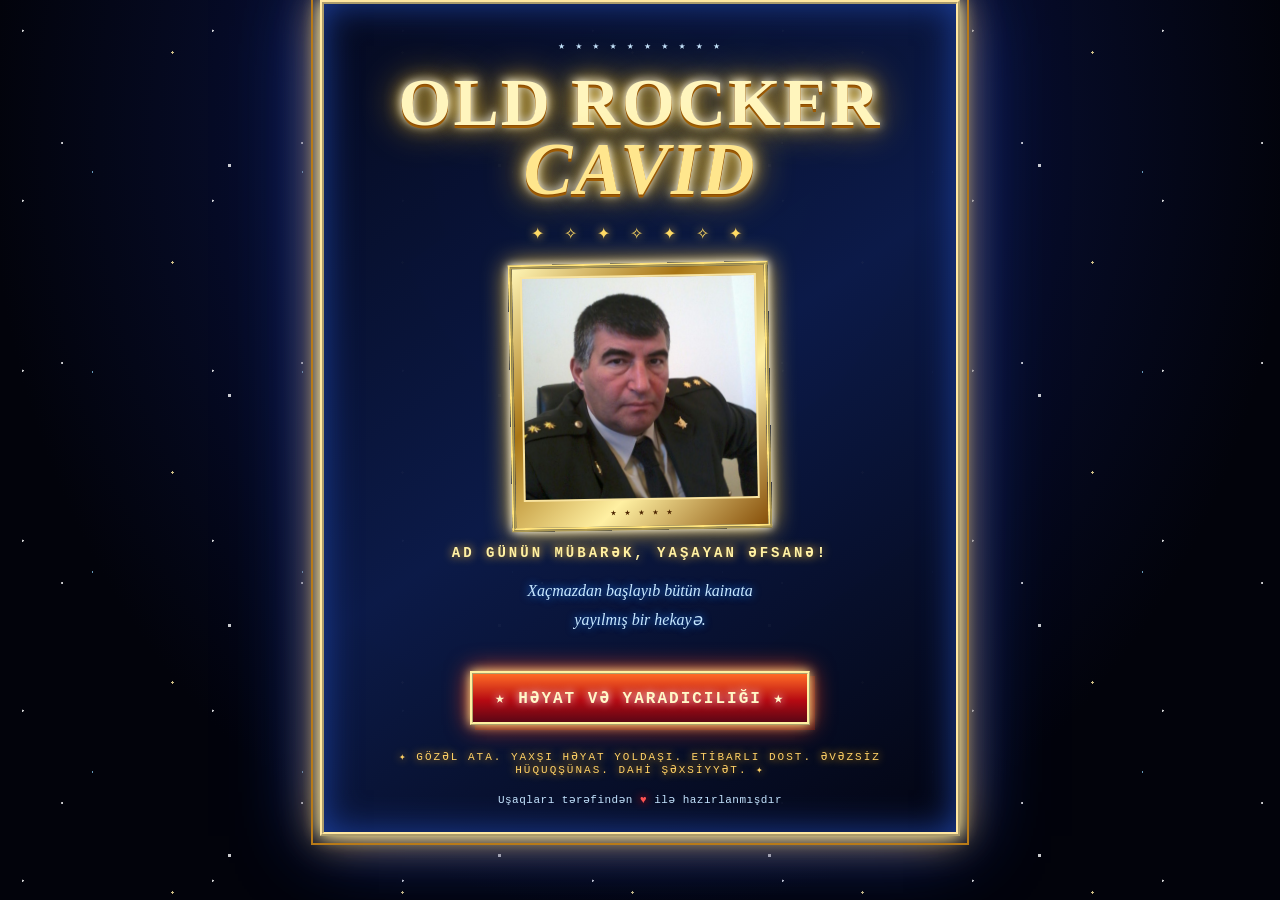
<file: index.html>
<!DOCTYPE html>
<html lang="en">
<head>
  <meta charset="UTF-8">
  <meta name="viewport" content="width=device-width, initial-scale=1">
  <title>OLD ROCKER CAVID — Ad Günün Mübarək!</title>
  <meta name="description" content="A shiny little birthday tribute to Cavid.">
  <link rel="stylesheet" href="style.css">
</head>
<body class="welcome-page">
  <div class="sparkles" aria-hidden="true"></div>

  <main class="welcome-box">
    <div class="tiny-top">★ ★ ★ ★ ★ ★ ★ ★ ★ ★</div>

    <h1>OLD ROCKER<br><span>CAVID</span></h1>

    <div class="ornament">✦ ✧ ✦ ✧ ✦ ✧ ✦</div>

    <!-- PHOTO BEFORE THE BIRTHDAY MESSAGE -->
    <div class="photo-frame">
      <img src="Images/IMG-20161206-WA0057.jpg" alt="Cavid 2">
      <div class="frame-caption">★ ★ ★ ★ ★</div>
    </div>

    <p class="welcome-copy">
      AD GÜNÜN MÜBARƏK, YAŞAYAN ƏFSANƏ!
    </p>

    <p class="welcome-note">
      Xaçmazdan başlayıb bütün kainata <br>
      yayılmış bir hekayə.
    </p>

    <a class="enter-link" href="home.html">
      ★ HƏYAT VƏ YARADICILIĞI ★
    </a>

    <div class="under-construction">
      ✦ GÖZƏL ATA. YAXŞI HƏYAT YOLDAŞI. ETİBARLI DOST.
      ƏVƏZSİZ HÜQUQŞÜNAS. DAHİ ŞƏXSİYYƏT. ✦
    </div>

    <div class="tiny-bottom">
      Uşaqları tərəfindən <span class="heart">♥</span> ilə hazırlanmışdır
    </div>
  </main>

  <script src="script.js"></script>
</body>
</html>
</file>
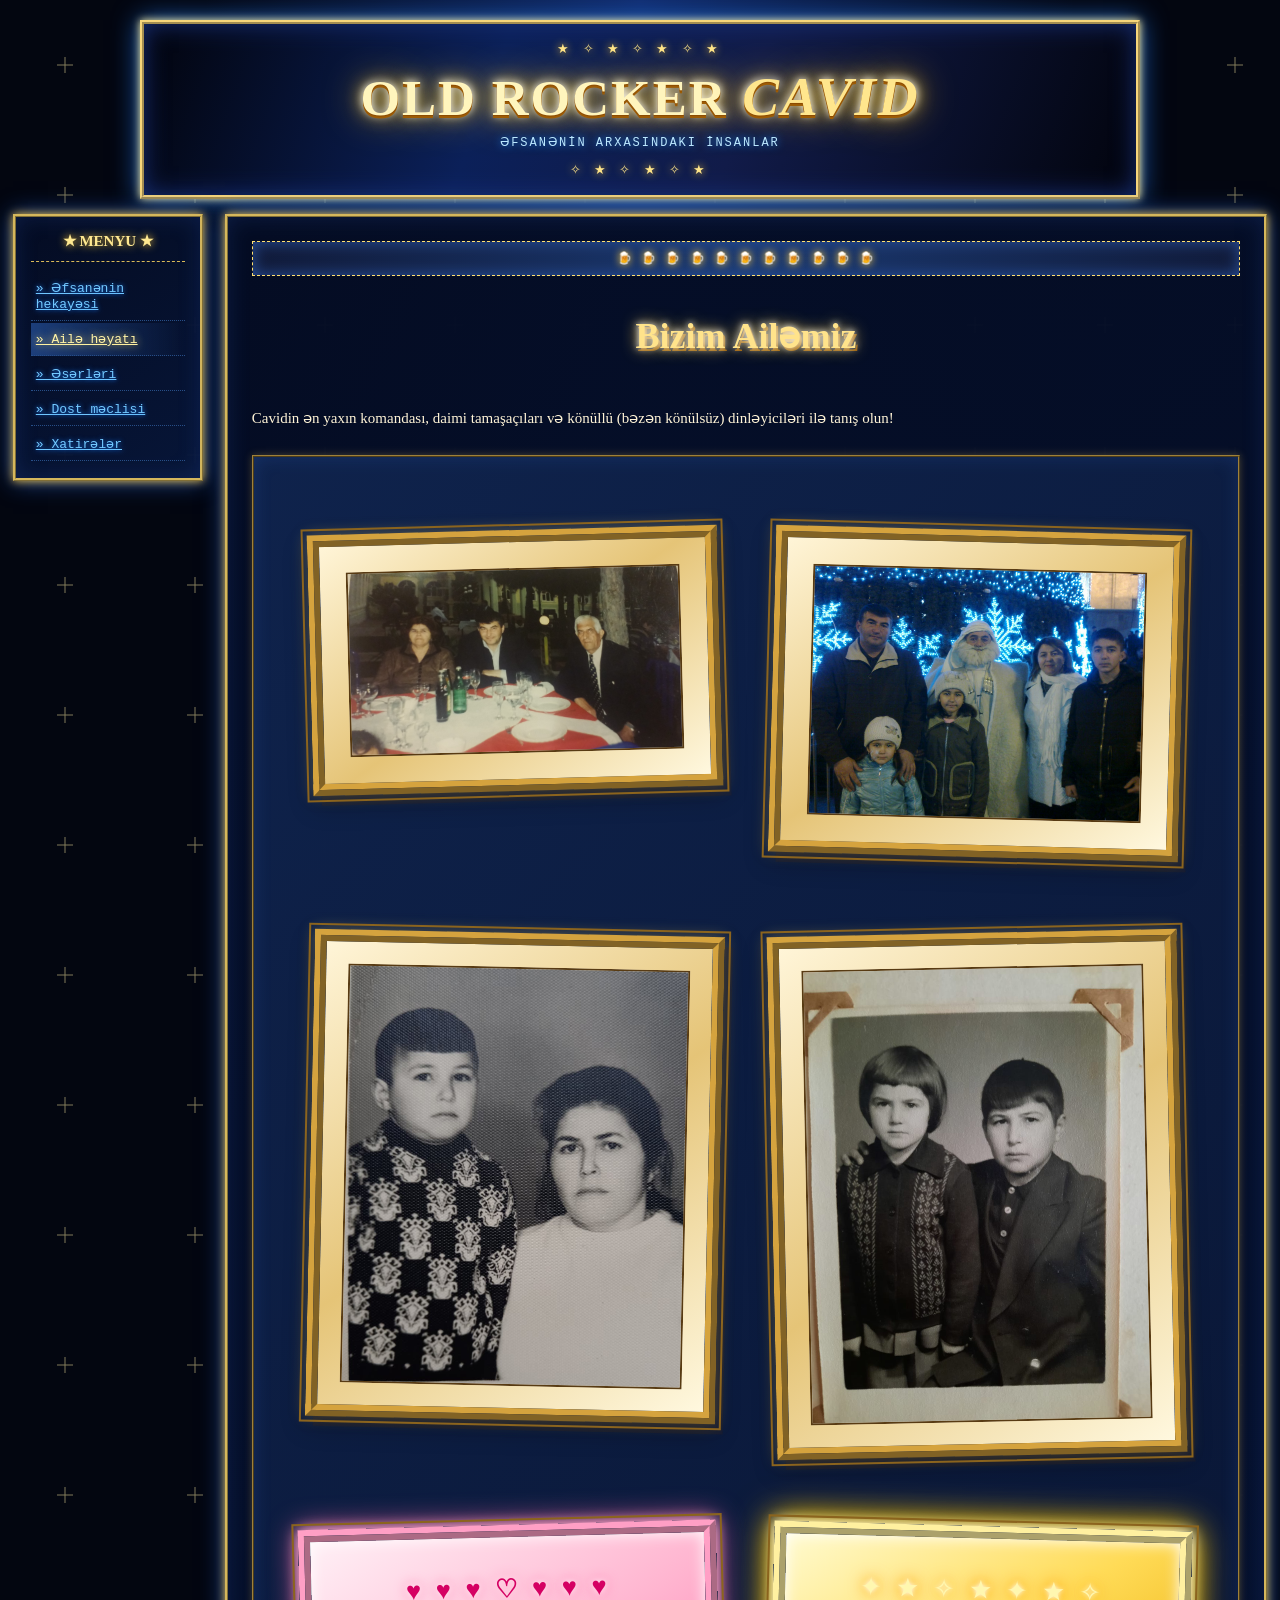
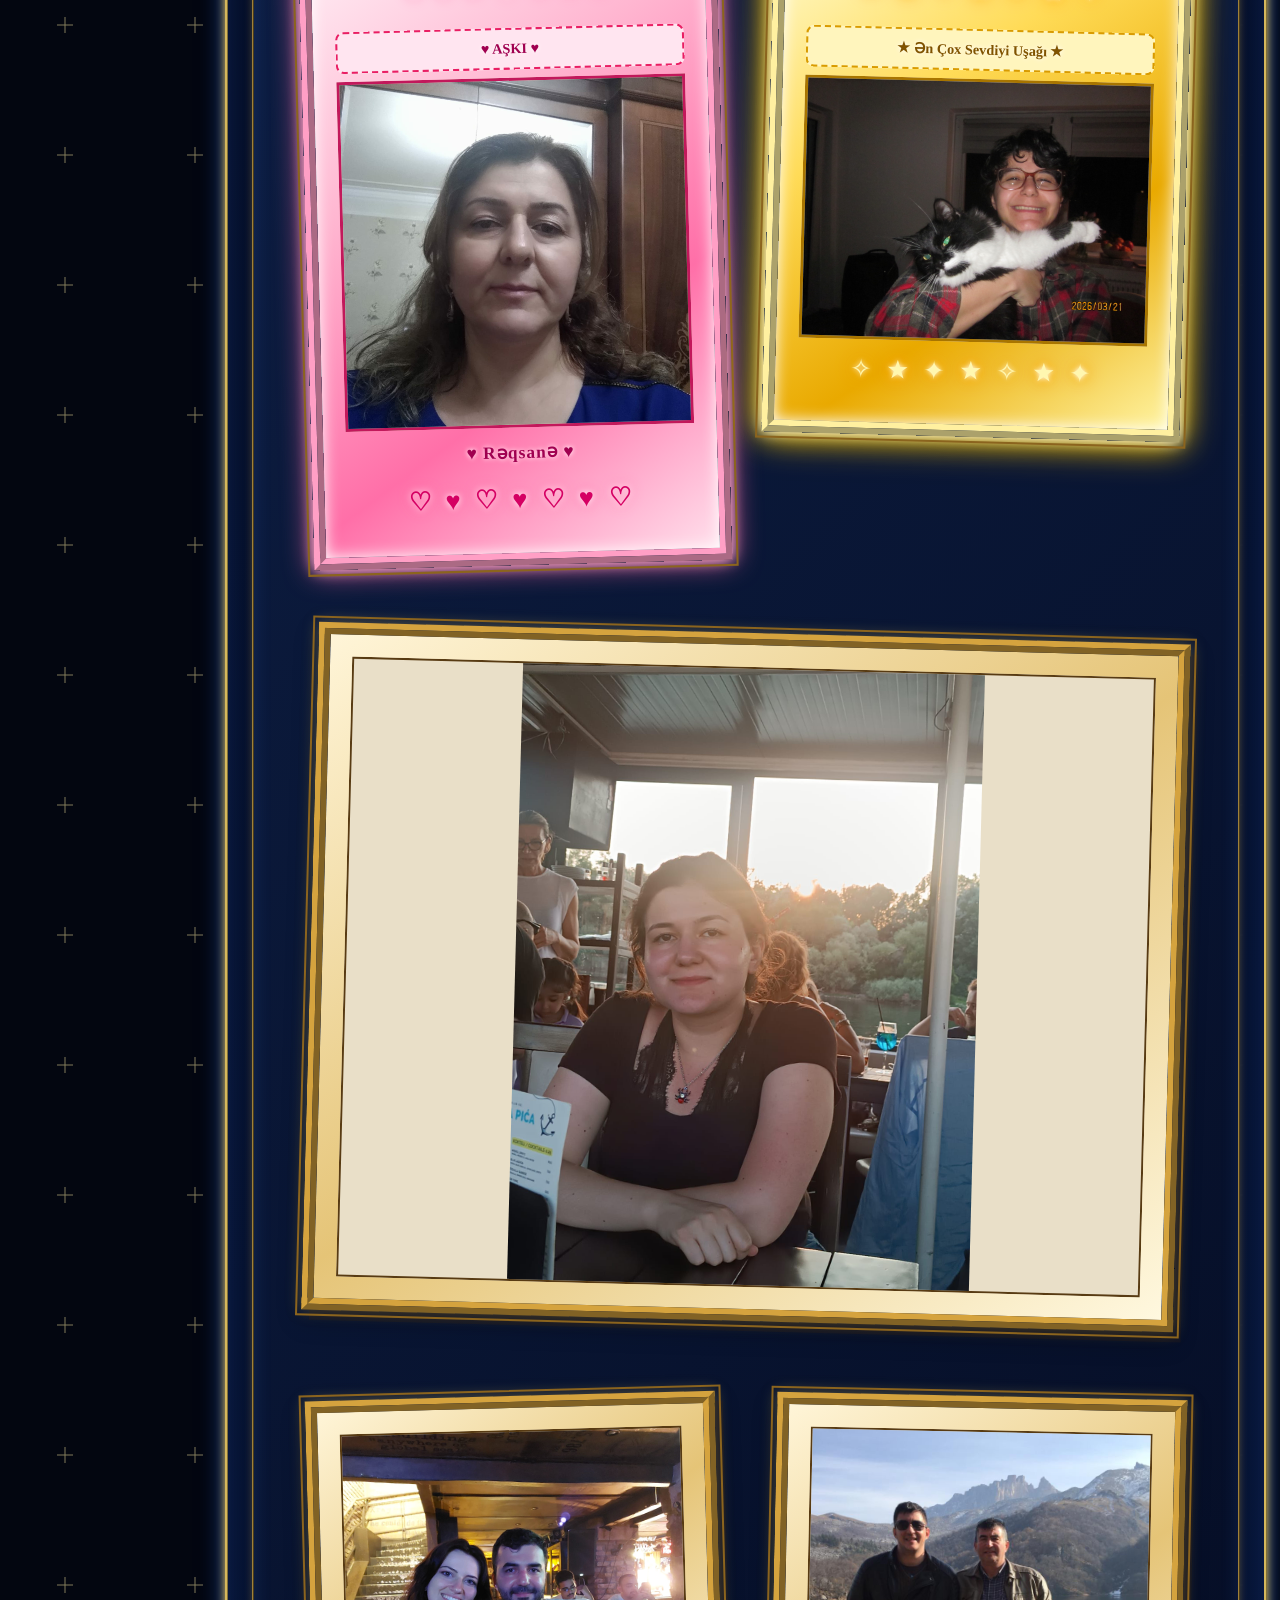
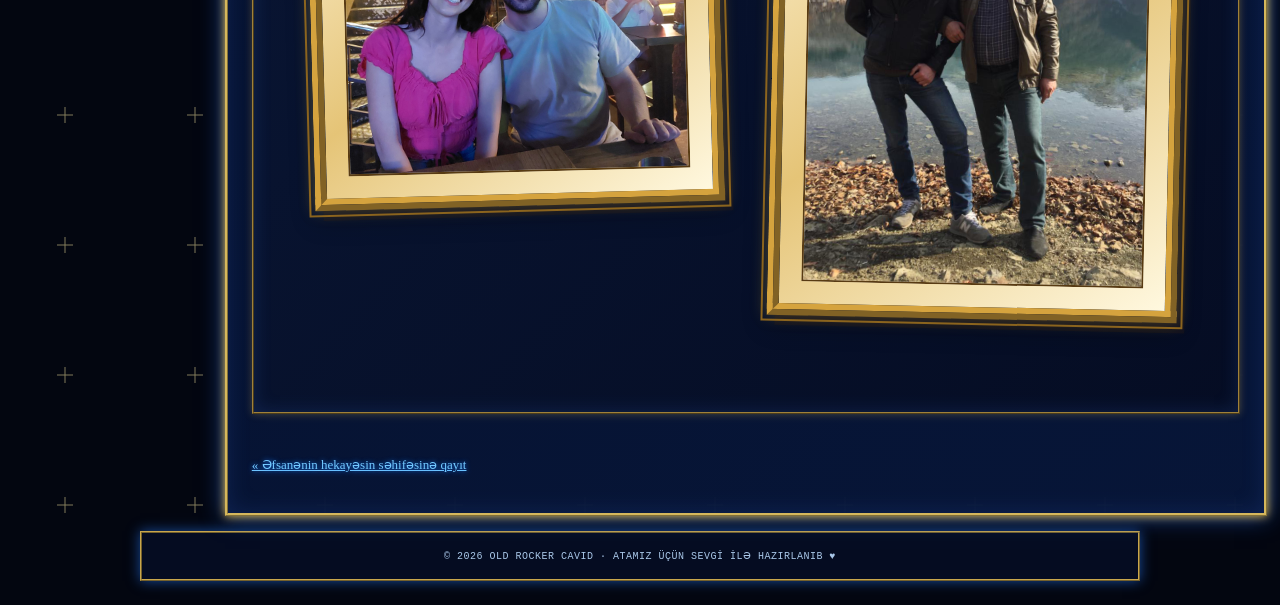
<file: about.html>
<!DOCTYPE html>
<html lang="az">
<head>
  <meta charset="UTF-8">
  <meta name="viewport" content="width=device-width, initial-scale=1">
  <title>OLD ROCKER CAVID — Ailəmiz</title>
  <link rel="stylesheet" href="style.css">
</head>

<body class="inside-page">

<header class="site-header">
  <div class="header-stars">★ ✧ ★ ✧ ★ ✧ ★</div>
  <h1>OLD ROCKER <span>CAVID</span></h1>
  <p class="tagline">ƏFSANƏNİN ARXASINDAKI İNSANLAR</p>
  <div class="header-stars">✧ ★ ✧ ★ ✧ ★</div>
</header>

<div class="page-wrap">

  <nav class="sidebar">
    <h2>★ MENYU ★</h2>
    <a href="home.html">» Əfsanənin hekayəsi</a>
    <a class="active" href="about.html">» Ailə həyatı</a>
    <a href="gallery.html">» Əsərləri</a>
    <a href="memories.html">» Dost məclisi</a>
    <a href="music.html">» Xatirələr</a>
  </nav>

  <main class="content">

    <div class="notice">🍺 🍺 🍺 🍺 🍺 🍺 🍺 🍺 🍺 🍺 🍺</div>

    <h2 class="gold-heading">Bizim Ailəmiz</h2>

    <p>
     Cavidin ən yaxın komandası, daimi tamaşaçıları və könüllü (bəzən könülsüz) dinləyiciləri ilə tanış olun!
    </p>

<div class="content-panel family-panel">

  <div class="family-grid">

    <!-- PHOTO 1: BIG -->
    <div class="photo-frame family-card family-card-one">
      <img src="Images/20171029_232702.jpg" alt="Ailə fotosu 1">
    </div>

    <!-- PHOTO 2: BIG -->
    <div class="photo-frame family-card family-card-two">
      <img src="Images/IMG-20161206-WA0105.jpg" alt="Ailə fotosu 2">
    </div>

    <!-- PHOTO 3 -->
    <div class="photo-frame family-card family-card-three">
      <img src="Images/WhatsApp Image 2026-10-30 at 02.59.37.jpeg" alt="Ailə fotosu 3">
    </div>

    <!-- PHOTO 4 -->
    <div class="photo-frame family-card family-card-four">
      <img src="Images/IMG-20200908-WA0013.jpg" alt="Ailə fotosu 4">
    </div>

    <!-- PHOTO 5: MOTHER -->
    <div class="photo-frame family-card mom-frame">
      <div class="love-decoration">♥ ♥ ♥ ♡ ♥ ♥ ♥</div>
      <div class="special-label">♥ AŞKI ♥</div>
      <img src="Images/1793401583836.jpg" alt="Anamız">
      <div class="frame-caption">♥ Rəqsanə ♥</div>
      <div class="love-decoration">♡ ♥ ♡ ♥ ♡ ♥ ♡</div>
    </div>

    <!-- PHOTO 6: YOU -->
    <div class="photo-frame family-card star-frame">
      <div class="star-decoration">✦ ★ ✧ ★ ✦ ★ ✧</div>
      <div class="special-label">★ Ən Çox Sevdiyi Uşağı ★</div>
      <img src="Images/IMG_2978.JPG" alt="Qızımız">
      <div class="star-decoration">✧ ★ ✦ ★ ✧ ★ ✦</div>
    </div>

    <!-- PHOTO 7 -->
    <div class="photo-frame family-card family-card-seven">
      <img src="Images/IMG-20260810-WA0019.jpg" alt="Ailə fotosu 7">
    </div>

    <!-- PHOTO 8 -->
    <div class="photo-frame family-card family-card-eight">
      <img src="Images/IMG-20240623-WA0041.jpg" alt="Ailə fotosu 8">
    </div>

    <!-- PHOTO 9 -->
    <div class="photo-frame family-card family-card-nine">
      <img src="Images/IMG-20191128-WA0032.jpg" alt="Ailə fotosu 9">
    </div>

  </div>
</div>

    <p class="signature">
      
    </p>

    <p class="back-link">
      <a href="home.html">« Əfsanənin hekayəsin səhifəsinə qayıt</a>
    </p>

  </main>
</div>

<footer class="site-footer">
  <p>© 2026 OLD ROCKER CAVID · ATAMIZ ÜÇÜN SEVGİ İLƏ HAZIRLANIB ♥</p>
</footer>

<script src="script.js"></script>
</body>
</html>
</file>
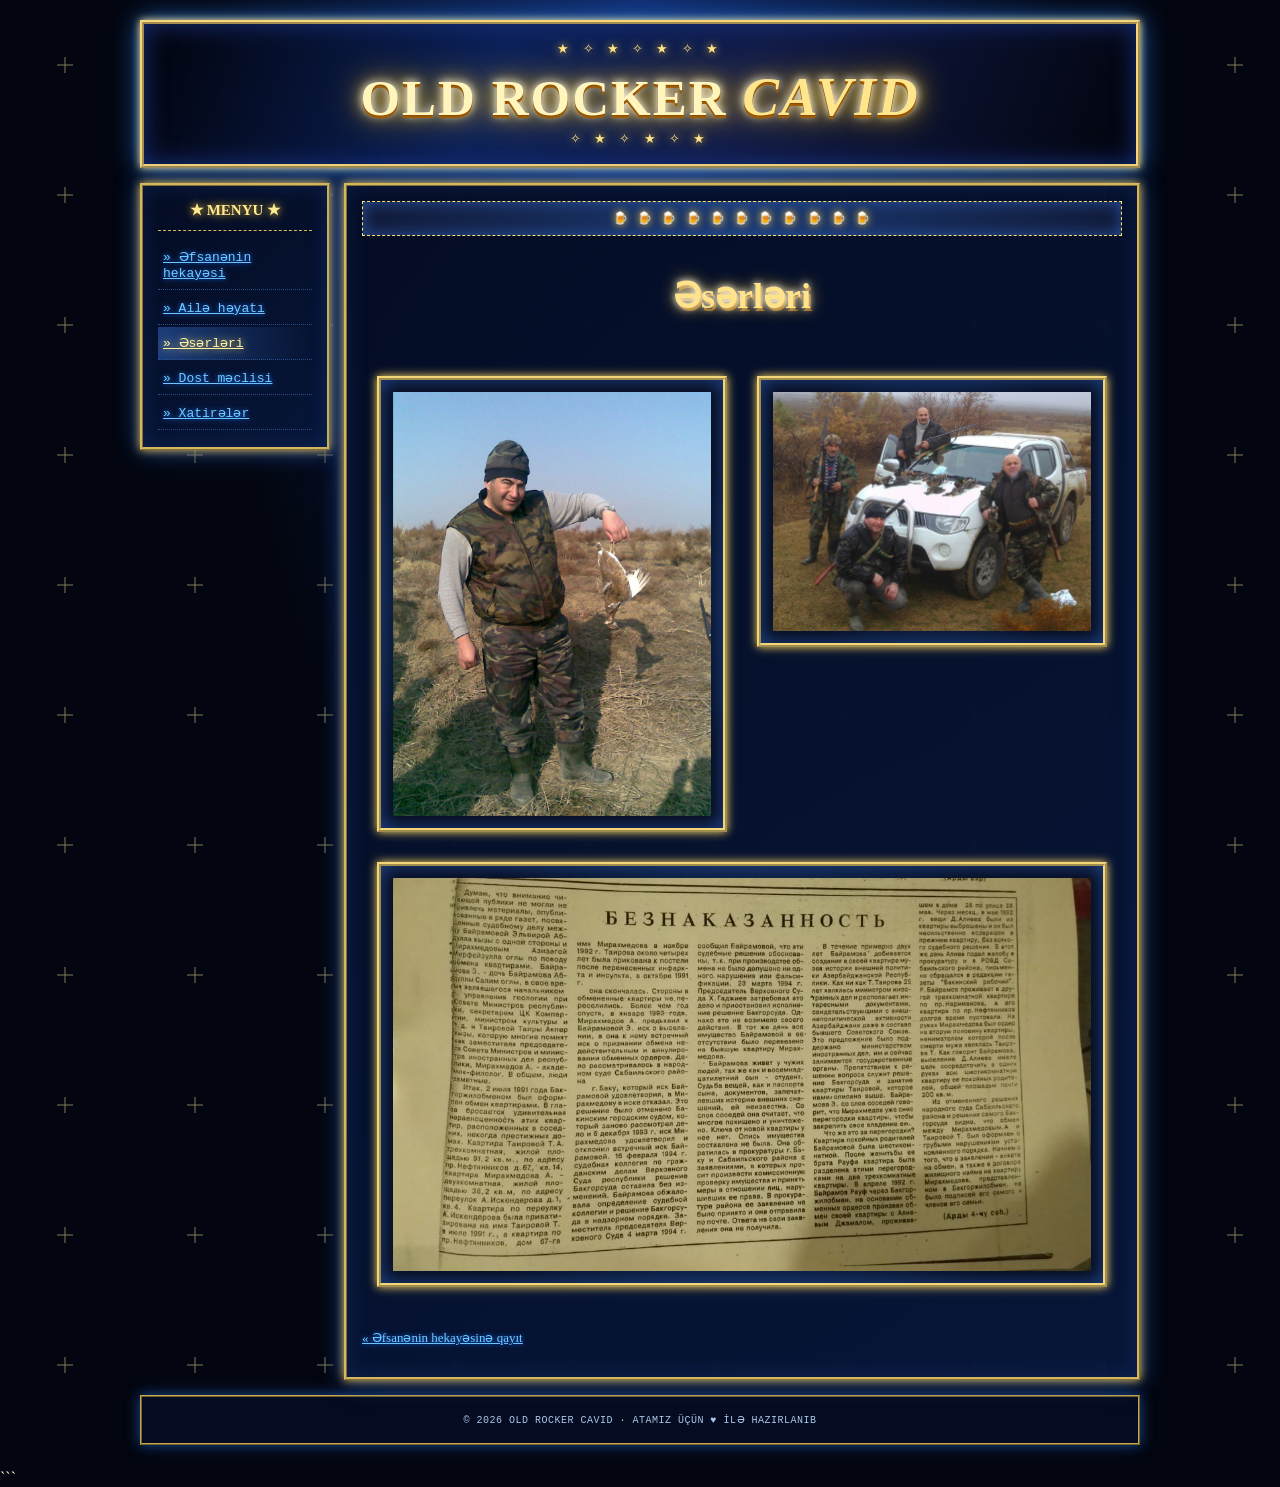
<file: gallery.html>
<!DOCTYPE html>
<html lang="az">
<head>
    <meta charset="UTF-8">
    <meta name="viewport" content="width=device-width, initial-scale=1">
    <title>OLD ROCKER CAVID — Foto Albom</title>
    <link rel="stylesheet" href="style.css">

    <style>
        /* FOTO ALBOMU — yalnız bu səhifəyə aiddir */
        body.gallery-page .content .gallery-grid {
            display: grid;
            grid-template-columns: repeat(2, minmax(0, 1fr));
            align-items: start;
            gap: 30px;
            width: 100%;
            max-width: 1100px;
            margin: 40px auto;
            padding: 0 15px;
            box-sizing: border-box;
        }

        /* ÇƏRÇİVƏ — fotonun ölçüsünə uyğunlaşır */
        body.gallery-page .content .gallery-placeholder {
            display: block;
            width: fit-content;
            max-width: 100%;
            height: auto;
            min-height: 0;
            max-height: none;
            padding: 12px;
            margin: 0 auto;
            box-sizing: border-box;
            overflow: visible;
        }

        /* FOTO — orijinal nisbətini qoruyur */
        body.gallery-page .content .gallery-placeholder img {
            display: block;
            width: auto;
            height: auto;
            max-width: 100%;
            max-height: 500px;
            object-fit: contain;
            object-position: center;
            margin: 0 auto;
        }

        /* ÜÇÜNCÜ FOTO — aşağıda, ortada */
        body.gallery-page .content .gallery-placeholder:nth-child(3) {
            grid-column: 1 / 3;
            justify-self: center;
        }

        /* TELEFONLAR ÜÇÜN */
        @media (max-width: 650px) {
            body.gallery-page .content .gallery-grid {
                grid-template-columns: 1fr;
                gap: 20px;
            }

            body.gallery-page .content .gallery-placeholder {
                max-width: 100%;
            }

            body.gallery-page .content .gallery-placeholder:nth-child(3) {
                grid-column: 1;
            }
        }
    </style>
</head>

<body class="inside-page gallery-page">

    <header class="site-header">
        <div class="header-stars">★ ✧ ★ ✧ ★ ✧ ★</div>
        <h1>OLD ROCKER <span>CAVID</span></h1>
        <div class="header-stars">✧ ★ ✧ ★ ✧ ★</div>
    </header>

    <div class="page-wrap">

        <nav class="sidebar">
            <h2>★ MENYU ★</h2>

            <a href="home.html">» Əfsanənin hekayəsi</a>
            <a href="about.html">» Ailə həyatı</a>
            <a class="active" href="gallery.html">» Əsərləri</a>
            <a href="memories.html">» Dost məclisi</a>
            <a href="music.html">» Xatirələr</a>
        </nav>

        <main class="content">

            <div class="notice">🍺 🍺 🍺 🍺 🍺 🍺 🍺 🍺 🍺 🍺 🍺</div>

            <h2 class="gold-heading">Əsərləri</h2>

            <div class="gallery-grid">

                <div class="gallery-placeholder">
                    <img src="Images/IMG-20161206-WA0007.jpg" alt="Birinci foto">
                </div>

                <div class="gallery-placeholder">
                    <img src="Images/IMG-20161206-WA0048.jpg" alt="İkinci foto">
                </div>

                <div class="gallery-placeholder">
                    <img src="Images/IMG-20181101-WA0003.jpg" alt="Üçüncü foto">
                </div>

            </div>

            <p class="back-link">
                <a href="home.html">« Əfsanənin hekayəsinə qayıt</a>
            </p>

        </main>
    </div>

    <footer class="site-footer">
        <p>© 2026 OLD ROCKER CAVID · ATAMIZ ÜÇÜN ♥ İLƏ HAZIRLANIB</p>
    </footer>

    <script src="script.js"></script>

</body>
</html>
```
</file>
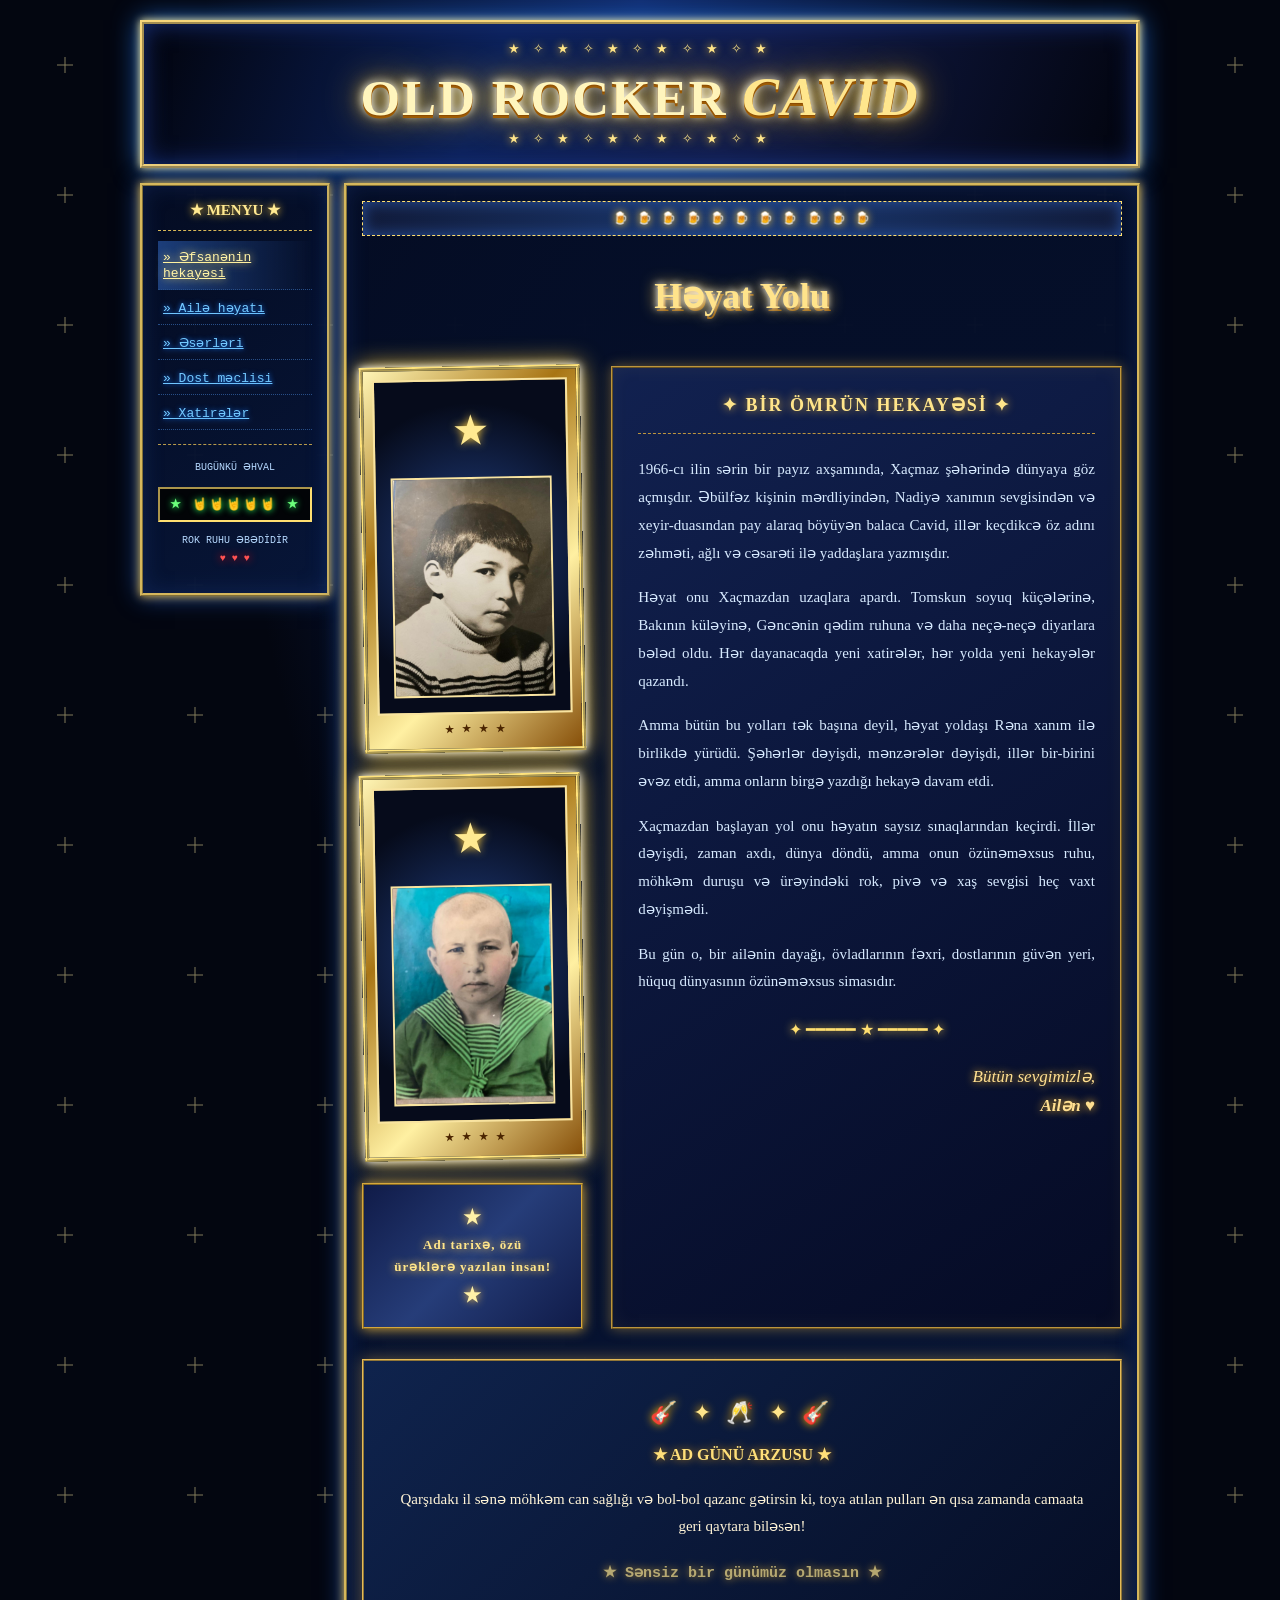
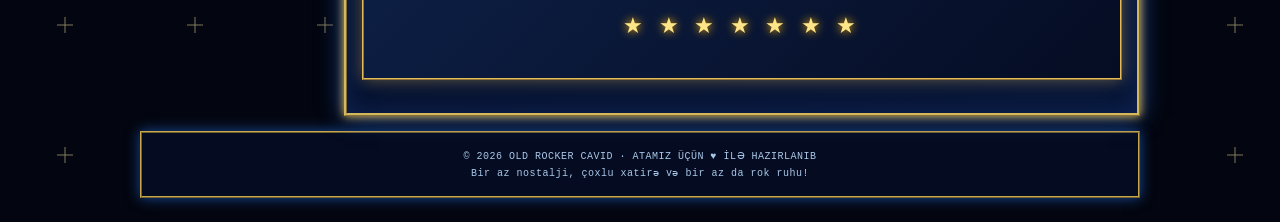
<file: home.html>
<!DOCTYPE html>
<html lang="az">
<head>
  <meta charset="UTF-8">
  <meta name="viewport" content="width=device-width, initial-scale=1">
  <title>OLD ROCKER CAVID — Ad Gününə Həsr Olunur</title>
  <link rel="stylesheet" href="style.css">
</head>

<body class="inside-page">

  <header class="site-header">
    <div class="header-stars">★ ✧ ★ ✧ ★ ✧ ★ ✧ ★ ✧ ★</div>
    <h1>OLD ROCKER <span>CAVID</span></h1>
    <div class="header-stars">★ ✧ ★ ✧ ★ ✧ ★ ✧ ★ ✧ ★</div>
  </header>

  <div class="page-wrap">

    <nav class="sidebar">
      <h2>★ MENYU ★</h2>
      <a class="active" href="home.html">» Əfsanənin hekayəsi</a>
      <a href="about.html">» Ailə həyatı</a>
      <a href="gallery.html">» Əsərləri</a>
      <a href="memories.html">» Dost məclisi</a>
      <a href="music.html">» Xatirələr</a>

      <div class="sidebar-rule"></div>

      <p class="side-note">BUGÜNKÜ ƏHVAL</p>
      <div class="party-counter">★ 🤘🤘🤘🤘🤘 ★</div>

      <p class="side-note">
        ROK RUHU ƏBƏDİDİR<br>
        <span class="heart">♥ ♥ ♥</span>
      </p>
    </nav>

    <main class="content">

      <div class="notice">🍺 🍺 🍺 🍺 🍺 🍺 🍺 🍺 🍺 🍺 🍺</div>

      <h2 class="gold-heading">Həyat Yolu</h2>

      <!-- MAIN INTRODUCTION -->
      <section class="hero-grid">

        <!-- LEFT: PHOTO COLUMN -->
        <div class="hero-photos">

          <div class="photo-frame">
            <div class="photo-placeholder">
              <span class="photo-star">★</span>
              <img src="Cavid 1.jpg" alt="Cavid">
            </div>
            <div class="frame-caption">★ ★ ★ ★</div>
          </div>

          <div class="photo-frame">
            <div class="photo-placeholder">
              <span class="photo-star">★</span>
              <img src="Images/IMG-20201210-WA0043.jpg" alt="Cavid">
            </div>
            <div class="frame-caption">★ ★ ★ ★</div>
          </div>

          <div class="photo-quote">
            <span>★</span>
            Adı tarixə, özü<br>ürəklərə yazılan insan!
            <span>★</span>
          </div>

        </div>

        <!-- RIGHT: BIOGRAPHY -->
        <div class="hero-copy">

          <div class="bio-heading">✦ BİR ÖMRÜN HEKAYƏSİ ✦</div>

          <p>
            1966-cı ilin sərin bir payız axşamında, Xaçmaz şəhərində dünyaya göz açmışdır. Əbülfəz kişinin mərdliyindən, Nadiyə xanımın sevgisindən və xeyir-duasından pay alaraq böyüyən balaca Cavid, illər keçdikcə öz adını zəhməti, ağlı və cəsarəti ilə yaddaşlara yazmışdır.
          </p>

          <p>
            Həyat onu Xaçmazdan uzaqlara apardı. Tomskun soyuq küçələrinə, Bakının küləyinə, Gəncənin qədim ruhuna və daha neçə-neçə diyarlara bələd oldu. Hər dayanacaqda yeni xatirələr, hər yolda yeni hekayələr qazandı.
          </p>

          <p>
            Amma bütün bu yolları tək başına deyil, həyat yoldaşı Rəna xanım ilə birlikdə yürüdü. Şəhərlər dəyişdi, mənzərələr dəyişdi, illər bir-birini əvəz etdi, amma onların birgə yazdığı hekayə davam etdi.
          </p>

          <p>
            Xaçmazdan başlayan yol onu həyatın saysız sınaqlarından keçirdi. İllər dəyişdi, zaman axdı, dünya döndü, amma onun özünəməxsus ruhu, möhkəm duruşu və ürəyindəki rok, pivə və xaş sevgisi heç vaxt dəyişmədi.
          </p>

          <p>
            Bu gün o, bir ailənin dayağı, övladlarının fəxri, dostlarının güvən yeri, hüquq dünyasının özünəməxsus simasıdır.
          </p>

          <div class="shiny-rule">✦ ━━━━━ ★ ━━━━━ ✦</div>

          <p class="signature">
            Bütün sevgimizlə,<br>
            <strong>Ailən</strong> ♥
          </p>

        </div>

      </section>

      <!-- BIRTHDAY WISH -->
      <section class="content-panel birthday-panel">

        <div class="birthday-decoration">🎸 ✦ 🥂 ✦ 🎸</div>

        <h3>★ AD GÜNÜ ARZUSU ★</h3>

        <p>
          Qarşıdakı il sənə möhkəm can sağlığı və bol-bol qazanc gətirsin ki, toya atılan pulları ən qısa zamanda camaata geri qaytara biləsən!
        </p>

         <p class="blink-line">★ Sənsiz bir günümüz olmasın ★</p>

        <div class="birthday-decoration">★ ★ ★ ★ ★ ★ ★</div>

      </section>

    </main>
  </div>

  <footer class="site-footer">
    <p>© 2026 OLD ROCKER CAVID · ATAMIZ ÜÇÜN ♥ İLƏ HAZIRLANIB</p>
    <p>Bir az nostalji, çoxlu xatirə və bir az da rok ruhu!</p>
  </footer>

  <script src="script.js"></script>

</body>
</html>
</file>
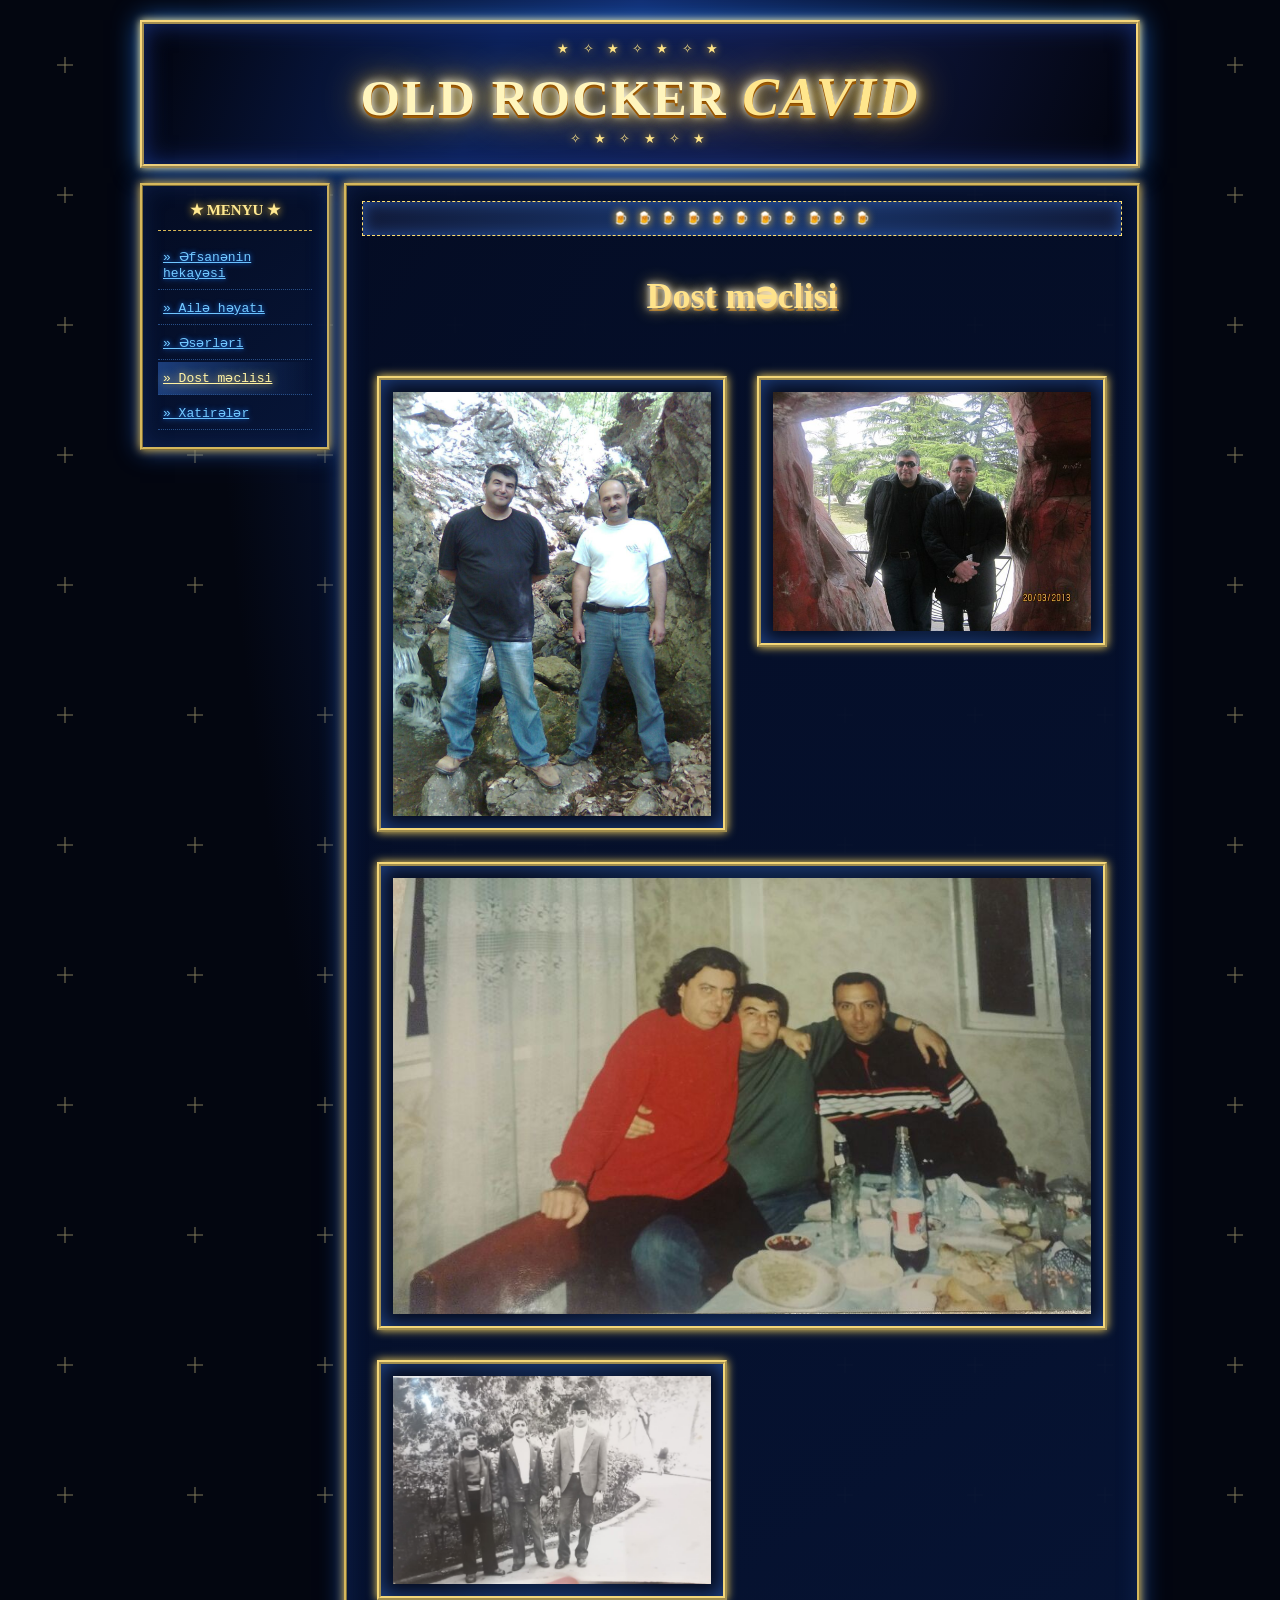
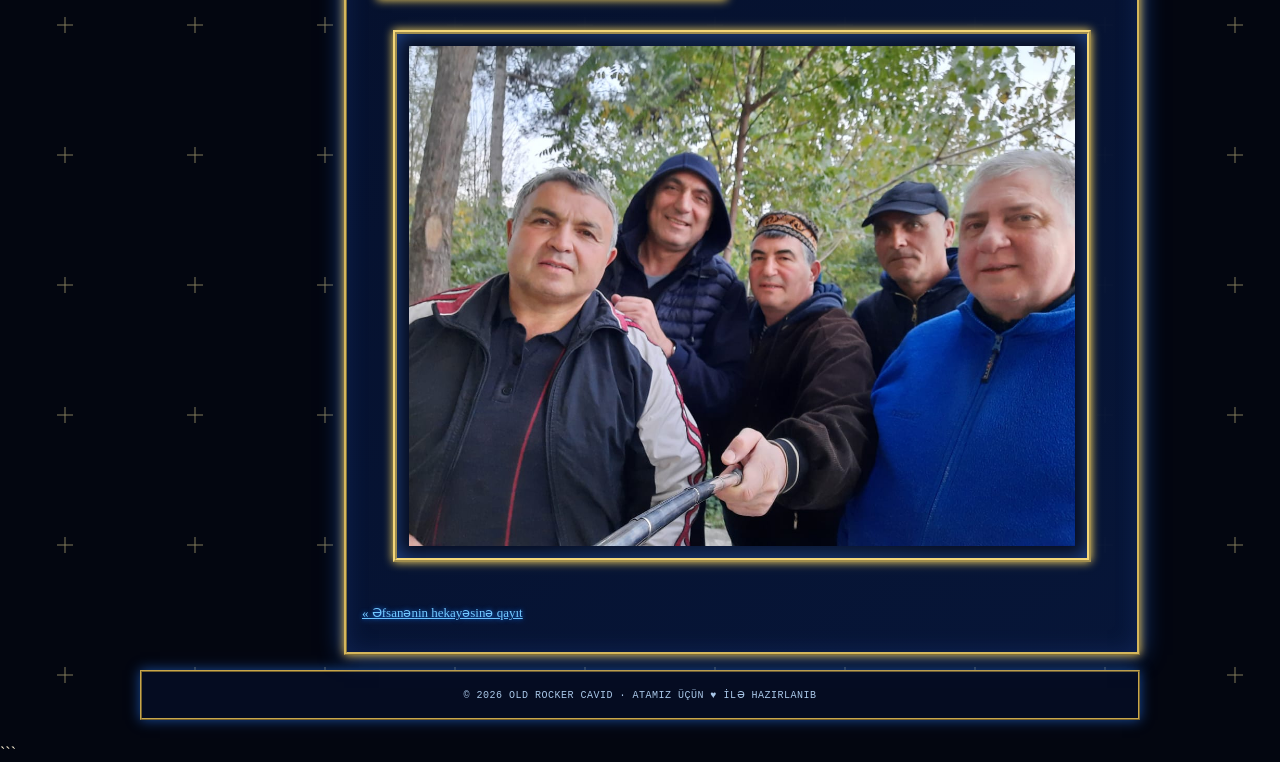
<file: memories.html>
<!DOCTYPE html>
<html lang="az">
<head>
    <meta charset="UTF-8">
    <meta name="viewport" content="width=device-width, initial-scale=1">
    <title>OLD ROCKER CAVID — Dost Məclisi</title>
    <link rel="stylesheet" href="style.css">

    <style>
        /* DOSTLARIN FOTO ALBOMU — yalnız bu səhifəyə aiddir */
        body.memories-page .content .gallery-grid {
            display: grid;
            grid-template-columns: repeat(2, minmax(0, 1fr));
            align-items: start;
            gap: 30px;
            width: 100%;
            max-width: 1100px;
            margin: 40px auto;
            padding: 0 15px;
            box-sizing: border-box;
        }

        /* FOTO ÇƏRÇİVƏLƏRİ */
        body.memories-page .content .gallery-placeholder {
            display: block;
            width: fit-content;
            max-width: 100%;
            height: auto;
            min-height: 0;
            padding: 12px;
            margin: 0 auto;
            box-sizing: border-box;
            overflow: visible;
        }

        /* FOTOLARIN ÖLÇÜSÜ */
        body.memories-page .content .gallery-placeholder img {
            display: block;
            width: auto;
            height: auto;
            max-width: 100%;
            max-height: 500px;
            object-fit: contain;
            object-position: center;
            margin: 0 auto;
        }

        /* BEŞİNCİ FOTO — AŞAĞIDA, ORTADA */
        body.memories-page .content .gallery-placeholder:nth-child(5) {
            grid-column: 1 / 3;
            justify-self: center;
        }

        /* TELEFONLAR ÜÇÜN */
        @media (max-width: 650px) {
            body.memories-page .content .gallery-grid {
                grid-template-columns: 1fr;
                gap: 20px;
            }

            body.memories-page .content .gallery-placeholder {
                max-width: 100%;
            }

            body.memories-page .content .gallery-placeholder:nth-child(5) {
                grid-column: 1;
            }
        }
    </style>
</head>

<body class="inside-page memories-page">

    <header class="site-header">
        <div class="header-stars">★ ✧ ★ ✧ ★ ✧ ★</div>
        <h1>OLD ROCKER <span>CAVID</span></h1>
        <div class="header-stars">✧ ★ ✧ ★ ✧ ★</div>
    </header>

    <div class="page-wrap">

        <nav class="sidebar">
            <h2>★ MENYU ★</h2>

            <a href="home.html">» Əfsanənin hekayəsi</a>
            <a href="about.html">» Ailə həyatı</a>
            <a href="gallery.html">» Əsərləri</a>
            <a class="active" href="memories.html">» Dost məclisi</a>
            <a href="music.html">» Xatirələr</a>
        </nav>

        <main class="content">

            <div class="notice">🍺 🍺 🍺 🍺 🍺 🍺 🍺 🍺 🍺 🍺 🍺</div>

            <h2 class="gold-heading">Dost məclisi</h2>

            <div class="gallery-grid">

                <div class="gallery-placeholder">
                    <img src="Images/IMG-20161206-WA0010.jpg" alt="Dostlarla birinci foto">
                </div>

                <div class="gallery-placeholder">
                    <img src="WhatsApp Image 2026-10-30 at 02.59.37 (1).jpeg" alt="Dostlarla ikinci foto">
                </div>

                <div class="gallery-placeholder">
                    <img src="Images/IMG-20171029-WA0011.jpg" alt="Dostlarla üçüncü foto">
                </div>

                <div class="gallery-placeholder">
                    <img src="Images/IMG-20261027-WA0000.jpg" alt="Dostlarla dördüncü foto">
                </div>

                <div class="gallery-placeholder">
                    <img src="Images/IMG-20211101-WA0003.jpg" alt="Dostlarla beşinci foto">
                </div>

            </div>

            <p class="back-link">
                <a href="home.html">« Əfsanənin hekayəsinə qayıt</a>
            </p>

        </main>
    </div>

    <footer class="site-footer">
        <p>© 2026 OLD ROCKER CAVID · ATAMIZ ÜÇÜN ♥ İLƏ HAZIRLANIB</p>
    </footer>

    <script src="script.js"></script>

</body>
</html>
```
</file>
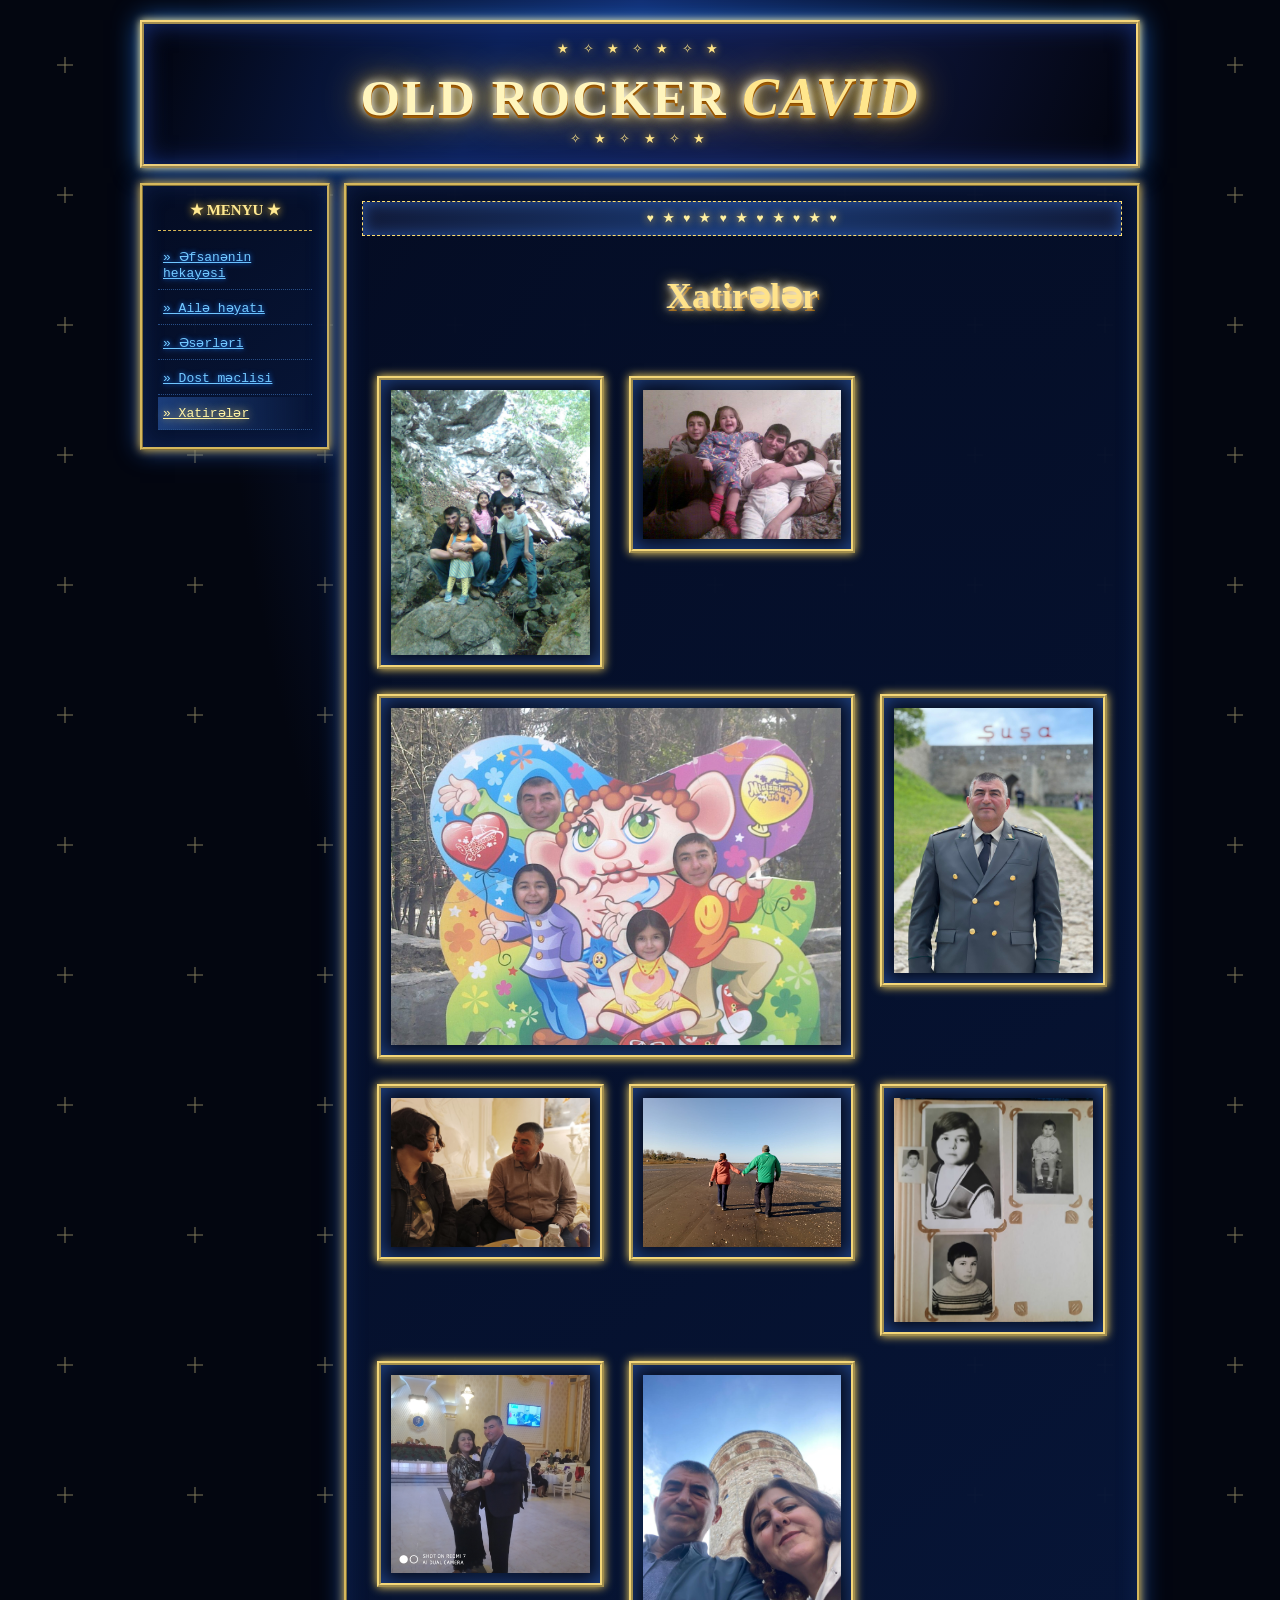
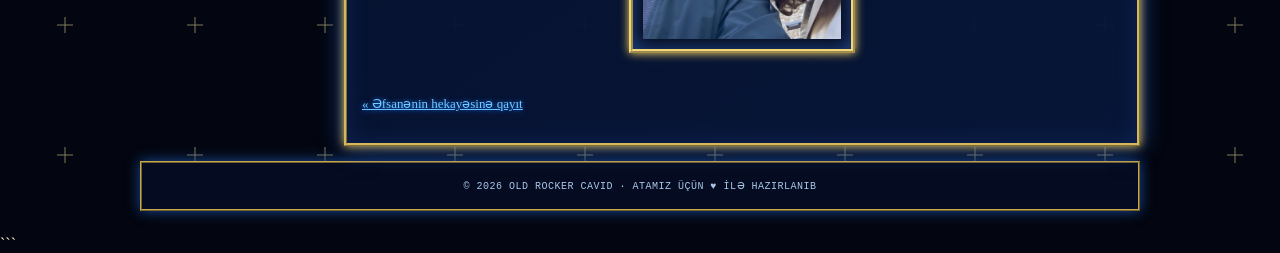
<file: music.html>
<!DOCTYPE html>
<html lang="az">
<head>
    <meta charset="UTF-8">
    <meta name="viewport" content="width=device-width, initial-scale=1">
    <title>OLD ROCKER CAVID — Xatirələr</title>
    <link rel="stylesheet" href="style.css">

    <style>
        /* XATİRƏLƏR FOTO ALBOMU — yalnız bu səhifəyə aiddir */

        body.memories-gallery-page .content .gallery-grid {
            display: grid;
            grid-template-columns: repeat(3, minmax(0, 1fr));
            align-items: start;
            gap: 25px;
            width: 100%;
            max-width: 1100px;
            margin: 40px auto;
            padding: 0 15px;
            box-sizing: border-box;
        }

        /* FOTO ÇƏRÇİVƏLƏRİ */
        body.memories-gallery-page .content .gallery-placeholder {
            display: block;
            width: fit-content;
            max-width: 100%;
            height: auto;
            min-height: 0;
            padding: 10px;
            margin: 0 auto;
            box-sizing: border-box;
            overflow: visible;
        }

        /* FOTOLARIN ÖLÇÜSÜ */
        body.memories-gallery-page .content .gallery-placeholder img {
            display: block;
            width: auto;
            height: auto;
            max-width: 100%;
            max-height: 400px;
            object-fit: contain;
            object-position: center;
            margin: 0 auto;
        }

        /* PLANŞETLƏR — İKİ SÜTUN */
        @media (max-width: 850px) {
            body.memories-gallery-page .content .gallery-grid {
                grid-template-columns: repeat(2, minmax(0, 1fr));
                gap: 20px;
            }
        }

        /* TELEFONLAR — BİR SÜTUN */
        @media (max-width: 550px) {
            body.memories-gallery-page .content .gallery-grid {
                grid-template-columns: 1fr;
                gap: 20px;
            }
        }
    </style>
</head>

<body class="inside-page memories-gallery-page">

    <header class="site-header">
        <div class="header-stars">★ ✧ ★ ✧ ★ ✧ ★</div>
        <h1>OLD ROCKER <span>CAVID</span></h1>
        <div class="header-stars">✧ ★ ✧ ★ ✧ ★</div>
    </header>

    <div class="page-wrap">

        <nav class="sidebar">
            <h2>★ MENYU ★</h2>

            <a href="home.html">» Əfsanənin hekayəsi</a>
            <a href="about.html">» Ailə həyatı</a>
            <a href="gallery.html">» Əsərləri</a>
            <a href="memories.html">» Dost məclisi</a>
            <a class="active" href="music.html">» Xatirələr</a>
        </nav>

        <main class="content">

            <div class="notice">♥ ★ ♥ ★ ♥ ★ ♥ ★ ♥ ★ ♥</div>

            <h2 class="gold-heading">Xatirələr</h2>

            <div class="gallery-grid">

                <div class="gallery-placeholder">
                    <img src="Images/IMG-20161206-WA0013.jpg" alt="Birinci xatirə">
                </div>

                <div class="gallery-placeholder">
                    <img src="Images/IMG-20161206-WA0027.jpg" alt="İkinci xatirə">
                </div>

                <div class="gallery-placeholder">
                    <img src="Images/IMG-20161206-WA0083.jpg" alt="Üçüncü xatirə">
                </div>

                <div class="gallery-placeholder">
                    <img src="IMG-20240523-WA0002.jpg" alt="Dördüncü xatirə">
                </div>

                <div class="gallery-placeholder">
                    <img src="IMG-20240326-WA0035.jpg" alt="Beşinci xatirə">
                </div>

                <div class="gallery-placeholder">
                    <img src="WhatsApp Image 2026-10-30 at 02.59.37 (2).jpeg" alt="Altıncı xatirə">
                </div>

                <div class="gallery-placeholder">
                    <img src="Images/IMG-20200908-WA0014.jpg" alt="Yeddinci xatirə">
                </div>

                <div class="gallery-placeholder">
                    <img src="Images/IMG_20220227_195727.jpg" alt="Səkkizinci xatirə">
                </div>

                <div class="gallery-placeholder">
                    <img src="WhatsApp Image 2026-10-30 at 02.59.37 (3).jpeg" alt="Doqquzuncu xatirə">
                </div>

            </div>

            <p class="back-link">
                <a href="home.html">« Əfsanənin hekayəsinə qayıt</a>
            </p>

        </main>
    </div>

    <footer class="site-footer">
        <p>© 2026 OLD ROCKER CAVID · ATAMIZ ÜÇÜN ♥ İLƏ HAZIRLANIB</p>
    </footer>

    <script src="script.js"></script>

</body>
</html>
```
</file>
<file: style.css>
/* OLD ROCKER CAVID — extra-shiny early-2000s birthday edition */
:root{--night:#030513;--navy:#081943;--blue:#1458a0;--ice:#9bdcff;--gold:#ffdf70;--gold2:#fff5bd;--red:#ff493d;--cream:#fff4d7;--violet:#a78bfa}
*{box-sizing:border-box}
html{min-height:100%;scroll-behavior:smooth}
body{margin:0;color:var(--cream);background:#02030b url("data:image/svg+xml,%3Csvg xmlns='http://www.w3.org/2000/svg' width='160' height='160' viewBox='0 0 160 160'%3E%3Cg fill='%23ffffff' opacity='.65'%3E%3Ccircle cx='14' cy='22' r='1'/%3E%3Ccircle cx='97' cy='37' r='.8'/%3E%3Ccircle cx='54' cy='111' r='1'/%3E%3Ccircle cx='143' cy='133' r='.8'/%3E%3C/g%3E%3Cg stroke='%23bfe5ff' stroke-width='.7' opacity='.8'%3E%3Cpath d='M32 55v12M26 61h12M122 82v10M117 87h10'/%3E%3C/g%3E%3C/svg%3E");font:16px Georgia,'Times New Roman',serif}
a{color:#73c9ff;text-shadow:0 0 5px #197aff}a:visited{color:#d6aaff}a:hover{color:#fff5a8;background:#173b78;text-shadow:0 0 9px #ffe680}
.welcome-page {min-height: 100vh; display: grid; place-items: start center; overflow-x: hidden; overflow-y: auto; background: radial-gradient(ellipse at 50% 15%, #162e78 0, #080f32 35%, #02030b 72%);}
.sparkles{position:fixed;inset:0;pointer-events:none;opacity:.8;background-image:radial-gradient(2px 2px at 12% 18%,#fff 50%,transparent 60%),radial-gradient(2px 2px at 75% 25%,#ffeaa0 50%,transparent 60%),radial-gradient(3px 3px at 85% 72%,#fff 50%,transparent 60%),radial-gradient(1px 1px at 44% 86%,#8bd6ff 50%,transparent 60%),radial-gradient(2px 2px at 26% 65%,#fff 50%,transparent 60%);background-size:190px 170px,230px 210px,270px 230px,210px 200px,240px 220px;animation:twinkle 3s steps(2,end) infinite}
@keyframes twinkle{0%,100%{opacity:.45;filter:brightness(.9)}50%{opacity:1;filter:brightness(1.6)}}
.welcome-box{position:relative;width:min(92%,640px);text-align:center;padding:35px 28px 26px;border:4px ridge #ffe7a0;outline:2px solid #b87a18;outline-offset:7px;background:linear-gradient(145deg,rgba(5,10,31,.98),rgba(12,27,73,.97),rgba(3,5,18,.98));box-shadow:0 0 15px #fff2a5,0 0 38px #e4a735,0 0 75px #163dbe,inset 0 0 35px #1c3f9c;animation:goldPulse 3s ease-in-out infinite}
@keyframes goldPulse{0%,100%{box-shadow:0 0 12px #fff2a5,0 0 32px #d89b2a,0 0 65px #163dbe,inset 0 0 30px #1c3f9c}50%{box-shadow:0 0 22px #fff,0 0 55px #ffd55e,0 0 90px #416dff,inset 0 0 45px #2b54bc}}
.tiny-top,.tiny-bottom,.under-construction{font:11px 'Courier New',monospace;letter-spacing:2px;color:#c5e4ff}
h1{margin:19px 0 11px;color:var(--gold2);font-size:clamp(36px,8vw,68px);line-height:.94;letter-spacing:2px;text-shadow:0 1px 0 #8c4b00,0 3px 0 #9d5b04,0 0 8px #fff,0 0 18px #ffd84c,0 0 38px #ffb400}
h1 span{font-family:'Brush Script MT','Segoe Script',cursive;color:#ffe68d;font-size:1.08em;font-style:italic}
.ornament{margin:20px 0;color:#ffdb65;letter-spacing:8px;text-shadow:0 0 10px #ffc83d}
.welcome-copy{color:#fff0a4;letter-spacing:3px;font:bold 14px 'Courier New',monospace;text-shadow:0 0 10px #ffbe33}
.welcome-note{color:#c7e7ff;line-height:1.8;font-style:italic;text-shadow:0 0 8px #167dff}
.enter-link{display:inline-block;margin:20px 0 25px;padding:14px 22px;color:#fff8c8!important;text-decoration:none;font:bold 16px 'Courier New',monospace;letter-spacing:2px;border:3px ridge #fff0a1;background:linear-gradient(#ff6b25,#b60a12 55%,#5c0615);box-shadow:0 0 10px #ffed91,0 0 25px #ff431b,5px 5px 0 #391019;text-shadow:0 0 8px #fff;animation:buttonGlow 1.7s ease-in-out infinite}
@keyframes buttonGlow{0%,100%{filter:brightness(1)}50%{filter:brightness(1.45)}}
.enter-link:hover{transform:translateY(-2px);background:linear-gradient(#ffb44d,#d51b20);color:white!important}
.under-construction{color:#ffd166;margin-bottom:17px;text-shadow:0 0 9px #ffab00}.heart{color:#ff5252;text-shadow:0 0 9px red}.tiny-bottom{letter-spacing:.5px}
.inside-page{background-color:#030610;background-image:radial-gradient(ellipse at 50% 0,#112d70 0,transparent 48%),url("data:image/svg+xml,%3Csvg xmlns='http://www.w3.org/2000/svg' width='130' height='130'%3E%3Cpath d='M65 57v16M57 65h16' stroke='%23fff0a3' stroke-width='1' opacity='.5'/%3E%3C/svg%3E")}
.site-header{width:min(97%,1000px);margin:20px auto 0;text-align:center;padding:17px 10px;background:linear-gradient(110deg,#02040d,#0b2059 35%,#111b49 60%,#02040d);border:4px ridge #f7d67a;box-shadow:0 0 8px #fff1a1,0 0 25px #1c65c8,inset 0 0 25px #172e75}
.header-stars{color:#ffe58a;letter-spacing:5px;font-size:13px;text-shadow:0 0 8px #ffcf38;overflow-wrap:anywhere}
.site-header h1{font-size:clamp(30px,5vw,51px);margin:14px 0 8px}.tagline{color:#bce8ff;font:12px 'Courier New',monospace;letter-spacing:2px;text-shadow:0 0 8px #158bff}
.page-wrap{display:grid;grid-template-columns:190px minmax(0,1fr);gap:14px;width:min(97%,1000px);margin:15px auto;align-items:start}
.sidebar,.content{border:3px ridge #d5b75c;background:linear-gradient(145deg,rgba(4,12,35,.97),rgba(7,22,57,.97));padding:15px;box-shadow:0 0 9px #e9bd48,0 0 22px #1747a2,inset 0 0 22px rgba(43,83,176,.24)}
.sidebar h2{font:bold 15px Georgia;text-align:center;color:#ffe991;border-bottom:1px dashed #d9b957;padding-bottom:11px;margin:0 0 10px;text-shadow:0 0 8px #ffcb38}
.sidebar a{display:block;padding:8px 5px;margin:2px 0;font:13px 'Courier New',monospace;border-bottom:1px dotted #274e87}
.sidebar a.active{color:#fff3a6;background:linear-gradient(90deg,#1c3e7b,transparent);text-shadow:0 0 8px #ffdc69}
.sidebar-rule{border-top:1px dashed #b99b4b;margin:14px 0}.side-note{text-align:center;font:10px 'Courier New',monospace;line-height:1.8;color:#b6d9ff}.party-counter{margin:8px auto;text-align:center;background:#020407;border:2px inset #ffdf70;color:#6cff7b;padding:8px 2px;font:bold 12px 'Courier New',monospace;letter-spacing:2px;text-shadow:0 0 7px #26ff61}
.content{min-height:470px;line-height:1.7}.notice{text-align:center;padding:9px;border:1px dashed #ffdf70;color:#fff0a0;background:linear-gradient(90deg,#111b3a,#1b3971,#111b3a);font:bold 12px 'Courier New',monospace;letter-spacing:1px;text-shadow:0 0 8px #ffcc40;box-shadow:inset 0 0 15px #284f9a}
.content h2{color:#ffe38b;font-size:27px;border-bottom:1px dashed #c9a84b;padding-bottom:9px;text-shadow:0 0 10px #ffbd36}.content h2.gold-heading{text-align:center;border:0;font-size:clamp(25px,4vw,36px);text-shadow:0 0 7px #fff,0 0 16px #ffd14c,2px 3px 0 #8d5100}
.content h3{color:#ffdf79;font-size:16px;margin-top:0;text-shadow:0 0 8px #cc8c15}.content p{font-size:15px}.hero-grid{display:grid;grid-template-columns:minmax(180px,.8fr) minmax(0,1.2fr);gap:22px;align-items:center;margin:15px 0 22px}
.photo-frame {padding: 8px;border: 4px ridge #ffe37b; background: linear-gradient(135deg,#fff5b5,#a87514,#fff0a2,#87500a); box-shadow: 0 0 8px #fff, 0 0 25px #ffcf3e; transform: rotate(-1deg); width: 100%; max-width: 260px; margin: 0 auto;}
.photo-frame img {display: block; width: 100%; height: 225px; object-fit: cover; border: 2px solid #f9e4a0;}
.photo-placeholder{min-height:225px;display:flex;flex-direction:column;align-items:center;justify-content:center;text-align:center;gap:10px;color:#ffedab;background:radial-gradient(circle,#213f82,#060b1b 75%);border:2px solid #f9e4a0;padding:15px;text-shadow:0 0 8px #ffce41}.photo-placeholder .photo-star{font-size:42px;color:#ffe991}.photo-placeholder strong{font-size:13px;letter-spacing:1px}.photo-placeholder small{font:10px 'Courier New',monospace;color:#b5d9ff}.frame-caption{text-align:center;color:#4a2400;font:bold 10px 'Courier New',monospace;letter-spacing:1px;padding-top:6px}
.hero-copy h3{font:italic 22px Georgia;color:#ffe38b}.hero-copy p{color:#d7eaff}.shiny-rule{text-align:center;color:#ffdf70;text-shadow:0 0 10px #ffd34b;margin:18px 0}.signature{text-align:center;color:#ffdf90!important;font-style:italic;font-size:17px!important;text-shadow:0 0 9px #f5b82e}
.content-panel{margin:18px 0;padding:16px;border:2px ridge #9f813a;background:linear-gradient(135deg,rgba(16,37,80,.9),rgba(5,12,34,.95));box-shadow:inset 0 0 18px rgba(53,109,216,.2),0 0 8px rgba(255,212,93,.25)}
.content-panel p{margin:8px 0}.birthday-panel{text-align:center;border-color:#ffe080;box-shadow:0 0 12px rgba(255,211,75,.35),inset 0 0 20px rgba(37,76,156,.4)}.big-wish{font:bold 19px Georgia;color:#fff0a2;text-shadow:0 0 10px #ffca39}.big-wish span{font-size:22px}
.two-column{display:grid;grid-template-columns:1fr 1fr;gap:18px}.blink-line{text-align:center;color:#ffe68b;font:bold 12px 'Courier New',monospace;margin:27px 0 12px;text-shadow:0 0 8px #ffbf33}.memory-card{margin:16px 0;padding:15px;border:1px dashed #e5c45f;background:rgba(14,35,75,.75)}.memory-card>span{color:#ffdf79;font:bold 11px 'Courier New',monospace}.gallery-grid{display:grid;grid-template-columns:repeat(2,minmax(0,1fr));gap:14px;margin:18px 0}.gallery-placeholder{min-height:150px;display:flex;flex-direction:column;align-items:center;justify-content:center;text-align:center;gap:7px;border:4px ridge #f3d678;background:radial-gradient(circle,#173e7b,#050b1d 75%);color:#ffeb9e;box-shadow:0 0 9px #ffda61,inset 0 0 20px #23488e;text-shadow:0 0 8px #ffc941}.gallery-placeholder span{font-size:32px}.gallery-placeholder strong{font:12px 'Courier New',monospace}.gallery-placeholder small{font:10px 'Courier New',monospace;color:#bce5ff}.music-list p{padding:8px;border-bottom:1px dotted #6889ba;color:#cceaff}.back-link{font-size:13px!important}
.site-footer{width:min(97%,1000px);margin:13px auto 24px;padding:12px;text-align:center;border:2px ridge #c9a74c;background:#050c21;color:#a9c7e8;font:10px 'Courier New',monospace;letter-spacing:.5px;box-shadow:0 0 12px #184a99}.site-footer p{margin:5px}
@media(max-width:650px){.page-wrap{grid-template-columns:1fr}.sidebar{display:flex;flex-wrap:wrap;align-items:center;gap:3px 8px}.sidebar h2{width:100%}.sidebar a{display:inline-block}.sidebar-rule,.side-note,.party-counter{display:none}.hero-grid,.two-column{grid-template-columns:1fr}.photo-frame{max-width:300px;margin:auto;width:100%}.photo-placeholder{min-height:180px}.header-stars{letter-spacing:2px}.welcome-box{padding:28px 16px 22px}.gallery-grid{gap:9px}.gallery-placeholder{min-height:120px}}
@media(prefers-reduced-motion:reduce){*,*::before,*::after{animation:none!important;scroll-behavior:auto!important}}

/*  PHOTO WALL */
.-grid {
    display: grid;
    grid-template-columns: repeat(2, minmax(0, 1fr));
    gap: 30px;
    align-items: start;
    justify-items: center;
    padding: 20px 5px;
}

.-grid .photo-frame {
    width: 100%;
    max-width: 260px;
    margin: 0 auto;
}

.-grid .photo-frame img {
    display: block;
    width: 100%;
    height: 225px;
    object-fit: cover;
}

/* MOM'S FRAME - HEARTS AND LOVE */
.mom-frame {
    border-color: #ff8eb5;
    background: linear-gradient(
        135deg,
        #ffe0ec,
        #ff8eb5,
        #fff0f5,
        #e85d91
    );
    box-shadow: 0 0 12px #ffb6d0, 0 0 28px #ff69a6;
}

.love-decoration {
    color: #c2185b;
    text-align: center;
    font-size: 19px;
    font-weight: bold;
    padding: 5px;
    text-shadow: 0 0 8px white;
}

/* YOUR FRAME - STARS */
.star-frame {
    border-color: #ffe37b;
    box-shadow: 0 0 12px #fff, 0 0 30px #ffd700;
}

.star-decoration {
    color: #fff3a3;
    text-align: center;
    font-size: 20px;
    padding: 5px;
    text-shadow: 0 0 8px #ffcf3e;
}

/* MOBILE */
@media (max-width: 600px) {
    .-grid {
        grid-template-columns: 1fr;
    }
}


/* =====================================
   RETRO  SCRAPBOOK
===================================== */

.-panel {
    padding: 25px 18px;
    overflow: hidden;
}

.-panel h3 {
    text-align: center;
    color: #ffe58a;
    text-shadow: 0 0 8px #ffb700, 0 0 18px #ff8c00;
    letter-spacing: 2px;
}

.-intro {
    text-align: center;
    color: #ffe9a8;
    font-style: italic;
    margin-bottom: 25px;
}

/* COLLAGE LAYOUT */

.-grid {
    display: grid;
    grid-template-columns: repeat(3, minmax(0, 1fr));
    gap: 25px;
    align-items: center;
    padding: 20px 5px;
}

.-grid .-card {
    box-sizing: border-box;
    width: 100%;
    max-width: none;
    margin: 0;
    padding: 9px;
    text-align: center;
    background: linear-gradient(145deg, #fff1bd, #c58b25, #fff4c9);
    border: 3px ridge #ffe58a;
    box-shadow: 0 0 12px #d99b24, 0 0 22px #000;
    transition: transform 0.3s ease, box-shadow 0.3s ease;
}

.-grid .-card:hover {
    transform: scale(1.04) rotate(0deg);
    box-shadow: 0 0 20px #ffe58a, 0 0 35px #d99b24;
    z-index: 2;
}

.-grid .-card img {
    display: block;
    width: 100%;
    height: 190px;
    object-fit: cover;
    border: 2px solid #583b13;
}

/* DIFFERENT PHOTO SIZES AND POSITIONS */

.-card-one {
    grid-column: span 2;
    transform: rotate(-1deg);
}

.-card-one img {
    height: 260px !important;
}

.-card-two {
    transform: rotate(2deg);
}

.-card-five {
    transform: rotate(2deg);
}

.family-card-six {
    transform: rotate(-2deg);
}

.family-card-seven {
    grid-column: span 2;
    transform: rotate(1deg);
}

.family-card-seven img {
    height: 240px !important;
}

/* PHOTO CAPTIONS */

.family-grid .frame-caption {
    padding: 10px 4px 5px;
    color: #432500;
    font-weight: bold;
    font-size: 14px;
    text-shadow: 0 0 3px white;
}

/* =====================================
   MOM'S PHOTO - BIG HEARTS AND LOVE
===================================== */

.family-grid .mom-frame {
    background: linear-gradient(
        145deg,
        #fff0f6,
        #ff9fc5,
        #ff4f91,
        #ffd5e5
    );
    border: 5px ridge #ffb6d5;
    box-shadow:
        0 0 12px #ff69a6,
        0 0 25px #ff1493,
        inset 0 0 15px white;
    transform: rotate(-2deg) scale(1.03);
}

.mom-frame img {
    border: 3px solid #c2185b !important;
}

.love-decoration {
    color: #d50063;
    text-align: center;
    font-size: 25px;
    font-weight: bold;
    padding: 7px 2px;
    text-shadow: 0 0 7px white, 0 0 12px #ff69a6;
    letter-spacing: 4px;
}

.mom-frame .special-label {
    color: #a00050;
    background: #ffe5f0;
    border: 2px dashed #e91e63;
    border-radius: 8px;
    padding: 7px 3px;
    margin: 5px 0 10px;
    font-size: 13px;
    font-weight: bold;
    text-shadow: 0 0 5px white;
}

.mom-frame .frame-caption {
    color: #a00050;
    font-size: 16px;
    text-shadow: 0 0 5px white;
}

.love-message {
    color: #fff;
    background: linear-gradient(90deg, #c2185b, #ff4f91, #c2185b);
    padding: 9px 3px;
    margin: 7px 0;
    font-size: 14px;
    font-weight: bold;
    letter-spacing: 1px;
    text-shadow: 0 0 5px #79003b;
    box-shadow: 0 0 12px #ff69a6;
}

/* =====================================
   YOUR PHOTO - GOLDEN STARS
===================================== */

.family-grid .star-frame {
    background: linear-gradient(
        145deg,
        #fffbd0,
        #ffdb57,
        #e9a900,
        #fff4a3
    );
    border: 5px ridge #fff0a0;
    box-shadow:
        0 0 12px #fff,
        0 0 25px #ffd700,
        0 0 40px #e9a900,
        inset 0 0 15px white;
    transform: rotate(2deg) scale(1.03);
}

.star-frame img {
    border: 3px solid #a87500 !important;
}

.star-decoration {
    color: #fff7b0;
    text-align: center;
    font-size: 25px;
    padding: 7px 2px;
    text-shadow:
        0 0 5px #fff,
        0 0 12px #ffb700,
        0 0 20px #ff8c00;
    letter-spacing: 4px;
}

.star-frame .special-label {
    color: #805300;
    background: #fff5bd;
    border: 2px dashed #d99b00;
    border-radius: 8px;
    padding: 7px 3px;
    margin: 5px 0 10px;
    font-size: 13px;
    font-weight: bold;
    text-shadow: 0 0 5px white;
}

.star-frame .frame-caption {
    color: #805300;
    font-size: 16px;
    text-shadow: 0 0 5px white;
}

.star-message {
    color: #fff;
    background: linear-gradient(90deg, #a66c00, #e6a800, #a66c00);
    padding: 9px 3px;
    margin: 7px 0;
    font-size: 14px;
    font-weight: bold;
    letter-spacing: 1px;
    text-shadow: 0 0 5px #674000;
    box-shadow: 0 0 12px #ffd700;
}

/* MOBILE VERSION */

@media (max-width: 700px) {
    .family-grid {
        grid-template-columns: repeat(2, minmax(0, 1fr));
        gap: 18px;
    }

    .family-card-one,
    .family-card-seven {
        grid-column: span 2;
    }

    .family-grid .family-card img {
        height: 160px;
    }

    .family-card-one img,
    .family-card-seven img {
        height: 210px !important;
    }

    .love-decoration,
    .star-decoration {
        font-size: 19px;
        letter-spacing: 2px;
    }
}

@media (max-width: 420px) {
    .family-grid {
        grid-template-columns: 1fr;
    }

    .family-card-one,
    .family-card-seven {
        grid-column: span 1;
    }
}

/* =====================================
   HOMEPAGE - IMPROVED ALIGNMENT
===================================== */

.hero-grid {
    display: grid;
    grid-template-columns: minmax(190px, 0.78fr) minmax(0, 1.8fr);
    gap: 28px;
    align-items: stretch;
    margin: 20px 0 30px;
}

/* LEFT PHOTO COLUMN */

.hero-photos {
    display: flex;
    flex-direction: column;
    gap: 22px;
    min-width: 0;
}

.hero-photos .photo-frame {
    width: 100%;
    box-sizing: border-box;
    margin: 0;
    padding: 9px;
}

.hero-photos .photo-frame img {
    display: block;
    width: 100%;
    height: 220px;
    object-fit: cover;
}

.hero-photos .frame-caption {
    text-align: center;
    padding: 9px 3px 4px;
}

/* SMALL RETRO QUOTE UNDER PHOTOS */

.photo-quote {
    padding: 15px 8px;
    text-align: center;
    font-weight: bold;
    font-size: 13px;
    line-height: 1.7;
    letter-spacing: 1px;
    color: #ffe58a;
    background: linear-gradient(135deg, #101b48, #263d79, #101b48);
    border: 2px ridge #d6a83d;
    box-shadow: 0 0 12px #d6a83d;
    text-shadow: 0 0 8px #ffca4b;
}

.photo-quote span {
    display: block;
    color: #fff1a8;
    font-size: 20px;
}

/* RIGHT BIOGRAPHY PANEL */

.hero-copy {
    min-width: 0;
    padding: 22px 25px;
    box-sizing: border-box;
    background: linear-gradient(
        145deg,
        rgba(18, 34, 82, 0.95),
        rgba(5, 10, 35, 0.96)
    );
    border: 2px ridge #bd963e;
    box-shadow:
        0 0 12px rgba(218, 173, 67, 0.45),
        inset 0 0 18px rgba(255, 215, 100, 0.06);
}

.bio-heading {
    text-align: center;
    color: #ffe58a;
    font-size: 18px;
    font-weight: bold;
    letter-spacing: 2px;
    margin-bottom: 22px;
    padding-bottom: 13px;
    border-bottom: 1px dashed #bd963e;
    text-shadow: 0 0 10px #d6a83d;
}

.hero-copy p {
    line-height: 1.85;
    text-align: justify;
    margin: 0 0 17px;
}

.hero-copy .signature {
    text-align: right;
    line-height: 1.7;
    margin-top: 18px;
}

/* SHINY DIVIDER */

.hero-copy .shiny-rule {
    text-align: center;
    margin: 20px 0;
}

/* BIRTHDAY PANEL */

.birthday-panel {
    margin-top: 30px;
    padding: 25px;
    text-align: center;
    border: 2px ridge #e5bb57;
    box-shadow: 0 0 15px rgba(229, 187, 87, 0.4);
}

.birthday-panel h3 {
    margin: 10px 0 18px;
}

.birthday-panel > p:not(.big-wish) {
    max-width: 700px;
    margin: 0 auto 20px;
    line-height: 1.8;
}

.birthday-decoration {
    color: #ffe58a;
    font-size: 22px;
    letter-spacing: 5px;
    text-shadow: 0 0 10px #ffb700;
    margin: 8px 0;
}

.big-wish {
    margin: 20px 0 10px;
    line-height: 1.8;
}

/* FINAL MESSAGE */

.blink-line {
    text-align: center;
    margin: 30px 0 15px;
}

/* =====================================
   TABLET
===================================== */

@media (max-width: 900px) {
    .hero-grid {
        grid-template-columns: minmax(160px, 0.75fr) minmax(0, 1.5fr);
        gap: 18px;
    }

    .hero-photos .photo-frame img {
        height: 190px;
    }

    .hero-copy {
        padding: 18px;
    }
}

/* =====================================
   MOBILE
===================================== */

@media (max-width: 650px) {
    .hero-grid {
        grid-template-columns: 1fr;
        gap: 20px;
    }

    .hero-photos {
        display: grid;
        grid-template-columns: repeat(2, minmax(0, 1fr));
        align-items: start;
        gap: 12px;
    }

    .hero-photos .photo-frame img {
        height: 170px;
    }

    .photo-quote {
        grid-column: 1 / -1;
    }

    .hero-copy {
        padding: 18px 15px;
    }

    .hero-copy p {
        text-align: left;
        line-height: 1.75;
    }

    .bio-heading {
        font-size: 15px;
    }

    .birthday-panel {
        padding: 20px 14px;
    }
}

@media (max-width: 380px) {
    .hero-photos {
        grid-template-columns: 1fr;
    }

    .hero-photos .photo-frame img {
        height: 220px;
    }
}

/* =========================================================
   FAMILY PAGE ONLY — WIDE, LONG RETRO SCRAPBOOK GALLERY
   The :has() selectors below apply only to the page containing
   .family-panel. Other pages keep their original layout.
========================================================= */

/* Give the family page a genuinely wide content area. */
.page-wrap:has(.family-panel) {
    width: min(98%, 1600px);
    max-width: 1600px;
    grid-template-columns: 190px minmax(0, 1fr);
    gap: 22px;
}

.page-wrap:has(.family-panel) > .content {
    min-width: 0;
    width: 100%;
    padding: 24px;
}

.family-panel {
    width: 100%;
    max-width: none;
    box-sizing: border-box;
    margin: 24px 0 40px;
    padding: 38px clamp(18px, 3vw, 52px);
    overflow: visible;
}

/* Two columns make the page spacious; the content determines page height. */
.family-grid {
    width: 100%;
    max-width: 1400px;
    margin: 0 auto;
    padding: 35px 18px 55px;
    box-sizing: border-box;
    display: grid;
    grid-template-columns: repeat(2, minmax(0, 1fr));
    grid-auto-rows: auto;
    gap: 75px clamp(28px, 4vw, 65px);
    align-items: start;
    justify-items: stretch;
}

/* Every frame grows to fit its photo and decorations. */
.family-grid .family-card {
    box-sizing: border-box;
    width: 100%;
    max-width: none;
    min-width: 0;
    min-height: 0;
    margin: 0;
    padding: 22px;
    display: flex;
    flex-direction: column;
    align-items: stretch;
    justify-content: flex-start;
    text-align: center;
    background: linear-gradient(145deg, #fff5d8, #e5c477, #fff8df);
    border: 12px ridge #d5a33e;
    outline: 2px solid #8b641e;
    outline-offset: 4px;
    box-shadow: 8px 10px 0 rgba(75, 43, 10, .18),
                0 10px 24px rgba(0, 0, 0, .28),
                0 0 16px rgba(255, 218, 100, .35);
    overflow: visible;
    transition: transform .25s ease, box-shadow .25s ease;
}

.family-grid .family-card:hover {
    z-index: 2;
    box-shadow: 0 0 20px #ffe58a, 0 0 35px #d99b24;
}

/* Crucial: natural height + contain means no stretching or cropping. */
.family-grid .family-card img {
    display: block;
    width: 100%;
    height: auto !important;
    min-height: 0 !important;
    max-height: 620px;
    flex: 0 0 auto !important;
    object-fit: contain !important;
    object-position: center;
    margin: 0 auto;
    border: 2px solid #583b13;
    background: #e9dfc8;
}

/* Two feature photos — large frames, but still preserve photo proportions. */
.family-grid .family-card-one,
.family-grid .family-card-two {
    min-height: 0;
    padding: 26px;
}

.family-grid .family-card-one img,
.family-grid .family-card-two img {
    max-height: 680px;
}

.family-grid .family-card-one { transform: rotate(-1.5deg); }
.family-grid .family-card-two { transform: rotate(1.5deg); }
.family-grid .family-card-three { transform: rotate(1.2deg); }
.family-grid .family-card-four { transform: rotate(-1.2deg); }
.family-grid .family-card-seven { transform: rotate(1.5deg); }
.family-grid .family-card-eight { transform: rotate(-1.5deg); }
.family-grid .family-card-nine { transform: rotate(1.2deg); }

/* Mother — pink heart frame. */
.family-grid .mom-frame {
    min-height: 0;
    padding: 22px;
    transform: rotate(-1.5deg) scale(1.02);
    border: 12px ridge #ff9fc5;
    background: linear-gradient(145deg, #fff0f6, #ffb5d0, #ff6fa8, #ffe0ec);
    box-shadow: 0 0 14px #ffb6d0, 0 0 28px #ff69a6,
                inset 0 0 15px white;
}

.family-grid .mom-frame img {
    height: auto !important;
    min-height: 0 !important;
    max-height: 520px;
    flex: 0 0 auto !important;
    border: 3px solid #c2185b;
}

.family-grid .mom-frame .love-decoration {
    color: #d50063;
    text-align: center;
    font-size: 25px;
    font-weight: bold;
    letter-spacing: 4px;
    padding: 8px 2px;
    text-shadow: 0 0 7px white, 0 0 12px #ff69a6;
}

.family-grid .mom-frame .special-label {
    color: #a00050;
    background: #ffe5f0;
    border: 2px dashed #e91e63;
    border-radius: 8px;
    padding: 7px 5px;
    margin: 8px 0;
    font-size: 14px;
    font-weight: bold;
}

.family-grid .mom-frame .frame-caption {
    color: #a00050;
    font-size: 17px;
    text-shadow: 0 0 5px white;
}

/* You — golden star frame. */
.family-grid .star-frame {
    min-height: 0;
    padding: 22px;
    transform: rotate(1.5deg) scale(1.02);
    border: 12px ridge #fff0a0;
    background: linear-gradient(145deg, #fffbd0, #ffdb57, #e9a900, #fff4a3);
    box-shadow: 0 0 14px #fff, 0 0 28px #ffd700,
                0 0 40px #e9a900, inset 0 0 15px white;
}

.family-grid .star-frame img {
    height: auto !important;
    min-height: 0 !important;
    max-height: 520px;
    flex: 0 0 auto !important;
    border: 3px solid #a87500;
}

.family-grid .star-frame .star-decoration {
    color: #fff7b0;
    text-align: center;
    font-size: 25px;
    letter-spacing: 4px;
    padding: 8px 2px;
    text-shadow: 0 0 5px #fff, 0 0 12px #ffb700, 0 0 20px #ff8c00;
}

.family-grid .star-frame .special-label {
    color: #805300;
    background: #fff5bd;
    border: 2px dashed #d99b00;
    border-radius: 8px;
    padding: 7px 5px;
    margin: 8px 0;
    font-size: 14px;
    font-weight: bold;
}

.family-grid .star-frame .frame-caption {
    color: #805300;
    font-size: 17px;
    text-shadow: 0 0 5px white;
}

/* Captions and optional little messages inside the frames. */
.family-grid .frame-caption {
    color: #432500;
    font: bold 15px Georgia, serif;
    text-align: center;
    line-height: 1.5;
    padding: 12px 5px 5px;
    flex-shrink: 0;
}

.family-grid .love-message,
.family-grid .star-message {
    color: #fff;
    padding: 9px 5px;
    margin: 8px 0 2px;
    font-size: 14px;
    font-weight: bold;
    letter-spacing: 1px;
    text-align: center;
}

.family-grid .love-message {
    background: linear-gradient(90deg, #c2185b, #ff4f91, #c2185b);
    box-shadow: 0 0 12px #ff69a6;
}

.family-grid .star-message {
    background: linear-gradient(90deg, #a66c00, #e6a800, #a66c00);
    box-shadow: 0 0 12px #ffd700;
}

/* Medium screens: keep the two-column scrapbook until it truly gets tight. */
@media (max-width: 950px) {
    .page-wrap:has(.family-panel) {
        width: 98%;
        grid-template-columns: 155px minmax(0, 1fr);
        gap: 14px;
    }

    .page-wrap:has(.family-panel) > .content {
        padding: 16px;
    }

    .family-panel {
        padding: 24px 12px;
    }

    .family-grid {
        gap: 55px 28px;
        padding: 25px 10px 40px;
    }

    .family-grid .family-card {
        padding: 16px;
        border-width: 9px;
    }
}

/* Phones: one full-width photo frame per row. */
@media (max-width: 650px) {
    .page-wrap:has(.family-panel) {
        width: 96%;
        grid-template-columns: 1fr;
    }

    .page-wrap:has(.family-panel) > .content {
        padding: 12px;
    }

    .family-panel {
        padding: 18px 8px;
    }

    .family-grid {
        grid-template-columns: minmax(0, 1fr);
        gap: 48px;
        padding: 18px 8px 35px;
    }

    .family-grid .family-card,
    .family-grid .family-card-one,
    .family-grid .family-card-two,
    .family-grid .mom-frame,
    .family-grid .star-frame {
        width: 100%;
        min-height: 0;
        padding: 16px;
        transform: none;
    }

    .family-grid .family-card img {
        width: 100%;
        height: auto !important;
        max-height: 620px;
    }
}
/* THREE-PHOTO GALLERY */
.gallery-grid {
    display: grid;
    grid-template-columns: repeat(2, minmax(0, 1fr));
    gap: 30px;
    max-width: 1100px;
    margin: 40px auto;
    padding: 0 20px;
    align-items: start;
    box-sizing: border-box;
}

/* PHOTO FRAME */
.gallery-grid .gallery-placeholder {
    display: flex;
    align-items: center;
    justify-content: center;
    width: 100%;
    min-width: 0;
    height: auto;
    min-height: 0;
    padding: 12px;
    margin: 0;
    box-sizing: border-box;
    overflow: hidden;
}

/* PHOTO */
.gallery-grid .gallery-placeholder img {
    display: block;
    width: 100%;
    height: auto;
    max-width: 100%;
    max-height: 500px;
    object-fit: contain;
    margin: 0;
}

/* THIRD PHOTO CENTERED */
.gallery-grid .gallery-placeholder:nth-child(3) {
    grid-column: 1 / 3;
    justify-self: center;
    width: 70%;
}

/* MOBILE */
@media (max-width: 650px) {
    .gallery-grid {
        grid-template-columns: 1fr;
        gap: 20px;
    }

    .gallery-grid .gallery-placeholder:nth-child(3) {
        grid-column: 1;
        width: 100%;
    }
}
</file>
